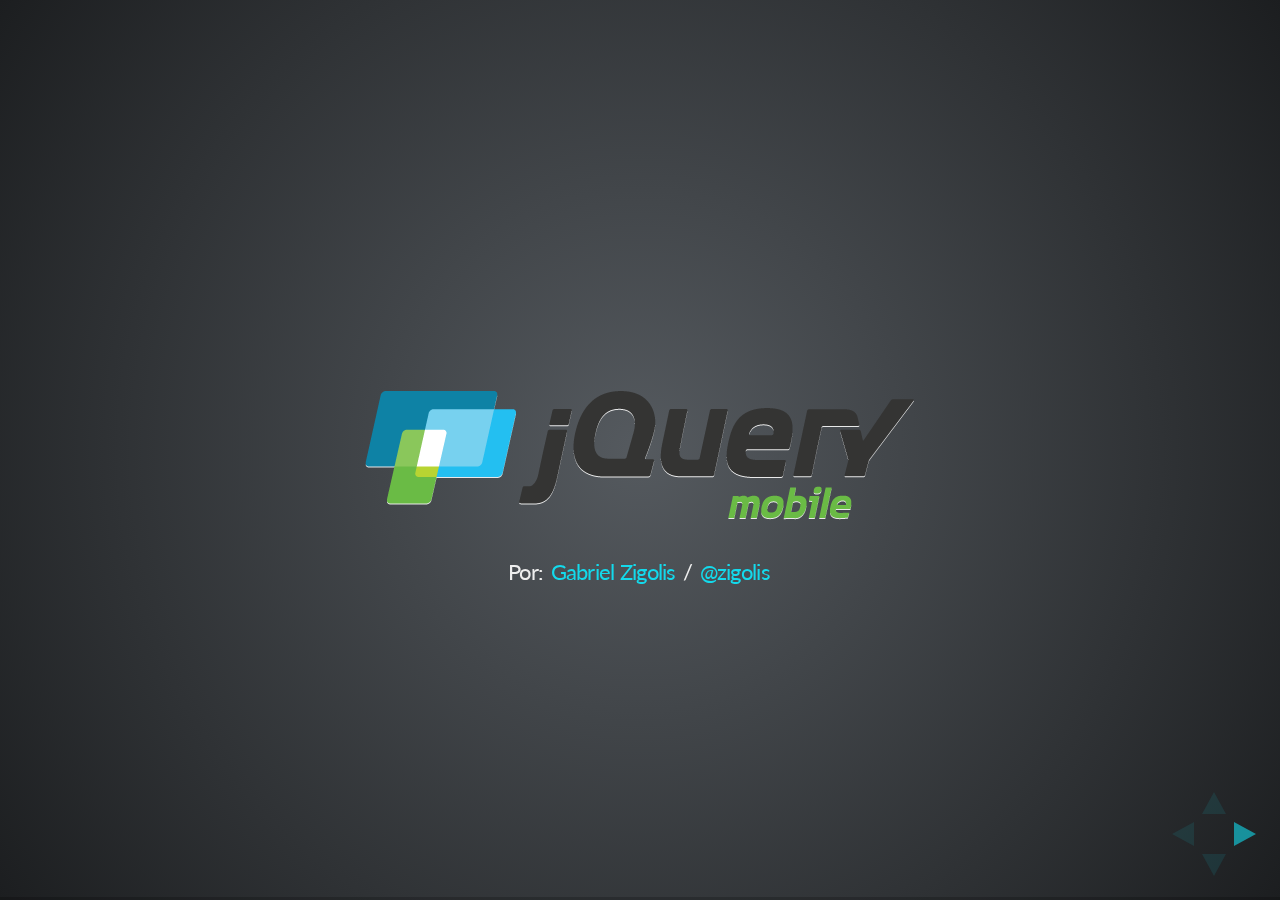
<file: index.html>
<!doctype html>
<html lang="en">

	<head>
		<meta charset="utf-8">

		<title>RSJS - jQuery Mobile</title>

		<meta name="description" content="RSJS - Palestra sobre jQuery Mobile">
		<meta name="author" content="Gabriel Zigolis">

		<meta name="apple-mobile-web-app-capable" content="yes" />
		<meta name="apple-mobile-web-app-status-bar-style" content="black-translucent" />

		<link rel="stylesheet" href="css/reveal.css">
		<link rel="stylesheet" href="css/reveal.settings.css">
		<link rel="stylesheet" href="css/theme/default.css" id="theme">

		<!-- For syntax highlighting -->
		<link rel="stylesheet" href="lib/css/zenburn.css">

		<!-- If the query includes 'print-pdf', use the PDF print sheet -->
		<script>
			document.write( '<link rel="stylesheet" href="css/print/' + ( window.location.search.match( /print-pdf/gi ) ? 'pdf' : 'paper' ) + '.css" type="text/css" media="print">' );
		</script>

		<!--[if lt IE 9]>
			<script src="lib/js/html5shiv.js"></script>
		<![endif]-->
	</head>
<!--&lt; &gt;-->
	<body>

		<div class="reveal">

			<!-- Any section element inside of this container is displayed as a slide -->
			<div class="slides">

				<section>
					<h1 class="logo">&nbsp;</h1>
					<p>
						<small>Por: <a href="http://zigolis.com">Gabriel Zigolis</a> / <a href="http://twitter.com/zigolis">@zigolis</a></small>
					</p>
				</section>

				<section>
					<header class="breadcrumb"><p>» Gabriel Zigolis </p></header>

					<h3 class="question">Quem é?</h3>
					
					<ul>
						<li>Front-End Developer há 8 anos</li>
						<li>Instrutor de desenvolvimento web há 6 anos</li>
						<li>globo.com, grupo RBS, IBM, GoodCard, SelulloidAg...</li>
						<li><a href="mailto:gabriel.zigolis@gmail.com">gabriel.zigolis@gmail.com</a></li>
						<li><a href="http://www.zigolis.com">http://zigolis.com</a></li>
					</ul>
				</section>

				<section data-state="soothe">
					<header class="breadcrumb"><p>» jQuery Mobile</p></header>

					<h3 class="question">O que é?</h3>
					<p class="question">É um framework para desenvolvimento web, otimizado para interação por toque, capaz de criar sistemas de interface unificados, baseados em HTML5 e CSS3 para as principais plataformas móveis, construído sobre o jQuery e jQuery UI.</p>
				</section>

				<section>
					<header class="breadcrumb"><p>» jQuery Mobile</p></header>

					<h3 class="question">Como eu uso isso?</h3>
					<ul>
						<li>Guia de introdução</li>
						<li><a href="http://view.jquerymobile.com/1.3.0/docs/intro/">http://view.jquerymobile.com/1.3.0/docs/intro/</a></li>
						<li>Documentação</li>
						<li><a href="http://view.jquerymobile.com/1.3.0/">http://view.jquerymobile.com/1.3.0/</a></li>
					</ul>
				</section>

				<section>
					<header class="breadcrumb"><p>» jQuery Mobile</p></header>

					<h3 class="question">Iniciando...</h3>
					<ul>
						<li><a href="http://jquerymobile.com/download/">Baixe os arquivos ou use através do CDN</a></li>
						<li>Adicione o Doctype de HTML5: &lsaquo;!DOCTYPE html&rsaquo;</li>
						<li>Adicione a meta tag (viewport)</li>
						<li>Inclua o jQuery, jQuery Mobile e os arquivos JavaScript</li>
						<li>Inclua o CSS do jQuery Mobile</li>
					</ul>
				</section>

				<section>
					<header class="breadcrumb"><p>» jQuery Mobile</p></header>
					<h3 class="question">Código</h3>

					<pre><code contenteditable style="font-size:14px;margin-top:20px">&lt;!DOCTYPE html> 
&lt;html>
    &lt;head>
        &lt;meta name="viewport" content="width=device-width, initial-scale=1">	
        &lt;title>jQuery Mobile&lt;/title>
        &lt;link rel="stylesheet" href="http://code.jquery.com/mobile/1.3.0/jquery.mobile-1.3.0.min.css" />
        &lt;script src="http://code.jquery.com/jquery-1.9.1.min.js">&lt;/script>
        &lt;script src="http://code.jquery.com/mobile/1.3.0/jquery.mobile-1.3.0.min.js">&lt;/script>
    &lt;/head>
    &lt;body>

    &lt;/body>
&lt;/&lt;html>
					</code></pre>
				</section>

				<section>
					<header class="breadcrumb"><p>» jQuery Mobile</p></header>

					<h3 class="question">Como funciona?</h3>
					<ul>
						<li>jQm trabalha com o conceito de páginas</li>
						<li>Em cada página temos "divs" com o atributo data-role</li>
						<li>Definindo assim header, content e footer</li>
						<li>Div com atributo data-role? &lt;div data-role="header"></li>
						<li>Isso mesmo, HTML5 permite qualquer atributo!</li>
					</ul>
				</section>

				<section>
					<section>
						<header class="breadcrumb"><p>» jQuery Mobile</p></header>

						<h3 class="question">Código</h3>
						<pre><code contenteditable style="font-size:15px;margin-top:20px">
&lt;div data-role="page">
    &lt;div data-role="header">
        &lt;h1>RSJS 2013&lt;/h1>
    &lt;/div>

    &lt;div data-role="content">
        &lt;p>Segunda edição do maior evento de Javascript do sul do país.&lt;/p>
        &lt;p>Confira o sucesso da primeira edição e garanta o quanto antes a sua inscrição.&lt;/p>
    &lt;/div>
&lt;/div>
						</code></pre>
					</section>

					<section>
						<header class="breadcrumb"><p>» jQuery Mobile</p></header>

						<h3 class="question">E a mágica acontece</h3>
						<iframe src="exemplos/01/index.html" width="320px" height="380px"></iframe>
					</section>

					<section>
						<header class="breadcrumb"><p>» jQuery Mobile</p></header>

						<h3 class="question">Em outros breakpoints</h3>
						<iframe src="exemplos/01/index.html" width="800px" height="350px"></iframe>
					</section>
				</section>

				<section>
					<section>
						<header class="breadcrumb"><p>» jQuery Mobile</p></header>

						<h3 class="question">E para customizar?</h3>
						<p class="question">É extramamente simples adaptar ao estilo do seu projeto, com poucas linhas de css e algumas classes no HTML.</p>
						<!--iframe width="333" height="250" src="http://www.youtube.com/embed/DMWFqbJtQlk" frameborder="0" allowfullscreen></iframe-->
					</section>

					<section>
						<header class="breadcrumb"><p>» jQuery Mobile</p></header>

						<h3 class="question">Código</h3>
						<pre><code contenteditable style="font-size:14px;margin-top:20px">.ui-page {
	background: #f9f9f9;
	font-family: 'PT Sans',sans-serif;
}
.ui-header {
	background: #f9f9f9;
	border-top: 5px solid #A51D1D;
}
.logo {
	background: url(../../img/logo.png);
	font: 0/0 arial;
	height: 75px;
	width: 58px;
}
.ui-footer {
	background: #A51D1D;
}
						</code></pre>
					</section>

					<section>
						<header class="breadcrumb"><p>» jQuery Mobile</p></header>

						<h3 class="question">E sua aplicação fica assim</h3>
						<iframe src="exemplos/02/index.html" width="320px" height="380px"></iframe>
					</section>
				</section>

				<section>
					<section>
						<header class="breadcrumb"><p>» jQuery Mobile</p></header>

						<h3 class="question">Widgets</h3>
						<p class="question">De forma simples, prática e rápida podemos enriquecer nossa aplicação com o uso dos Widgets.</p>

						<ul>
							<li>Caixas de diálogo</li>
							<li>Elementos de formulário</li>
							<li>Navbar</li>
							<li>Transições</li>
							<li>...</li>
						</ul>
					</section>

					<section>
						<header class="breadcrumb"><p>» jQuery Mobile</p></header>

						<h3 class="question">Código - Navbar</h3>
						<pre><code contenteditable style="font-size:15px;margin-top:20px">
&lt;div data-role="navbar" data-grid="d">
    &lt;ul>
        &lt;li>&lt;a href="#" class="ui-btn-active">sobre&lt;/a>&lt;/li>
        &lt;li>&lt;a href="#">inscrições&lt;/a>&lt;/li>
        &lt;li>&lt;a href="#">programação&lt;/a>&lt;/li>
    &lt;/ul>
&lt;/div>
						</code></pre>
					</section>

					<section>
						<header class="breadcrumb"><p>» jQuery Mobile</p></header>

						<h3 class="question">E lá vem ele...</h3>
						<iframe src="exemplos/03/index.html" width="320px" height="380px"></iframe>
					</section>

					<section>
						<header class="breadcrumb"><p>» jQuery Mobile</p></header>

						<h3 class="question">Widgets</h3>
						<p class="question">E navegação, como funciona se eu precisar de modais, alertas ou simples links?</p>
						<p class="question">Ah! E como eu faço a mágica das animações?</p>
					</section>

					<section>
						<header class="breadcrumb"><p>» jQuery Mobile</p></header>

						<h3 class="question">Código - Navegação</h3>
						<pre><code contenteditable style="font-size:15px;margin-top:20px">
&lt;div data-role="navbar" data-grid="d">
    &lt;ul>
        &lt;li>&lt;a href="index.html" class="ui-btn-active">sobre&lt;/a>&lt;/li>
        &lt;li>&lt;a href="inscricoes.html" data-rel="dialog" data-transition="pop">inscrições&lt;/a>&lt;/li>
        &lt;li>&lt;a href="programacao.html" data-transition="flow">programação&lt;/a>&lt;/li>
    &lt;/ul>
&lt;/div>
						</code></pre>
					</section>

					<section>
						<header class="breadcrumb"><p>» jQuery Mobile</p></header>

						<h3 class="question">E lá vem ele...</h3>
						<iframe src="exemplos/04/index.html" width="320px" height="380px"></iframe>
					</section>

					<section>
						<header class="breadcrumb"><p>» jQuery Mobile</p></header>

						<h3 class="question">Widgets</h3>
						<p class="question">Beleza, mas agora eu preciso de um formulário de contato, e ai?</p>
						<p class="question">E outra, eu gostaria que ele aparecesse diferente na tela...</p>
					</section>

					<section>
						<header class="breadcrumb"><p>» jQuery Mobile</p></header>

						<h3 class="question">Código - Painel</h3>
						<pre><code contenteditable style="font-size:15px;margin-top:20px">&lt;div data-role="page">
    &lt;div data-role="panel" id="contato">
        /*Form*/
    &lt;/div>

    &lt;!-- header -->
    &lt;!-- content -->
    &lt;!-- footer -->
&lt;/div>
						</code></pre>
					</section>

					<section>
						<header class="breadcrumb"><p>» jQuery Mobile</p></header>

						<h3 class="question">Código - Form</h3>
						<pre><code contenteditable style="font-size:15px;margin-top:20px;line-height:20px">&lt;form>
    &lt;label for="nome">Nome:&lt;/label>
    &lt;input type="text" name="nome" id="nome" />

    &lt;label for="email">Email:&lt;/label>
    &lt;input type="email" name="email" id="email" data-clear-btn="true" />

    &lt;label for="select">Motivo do contato:&lt;/label>
    &lt;select name="select" id="select" data-native-menu="false">
        &lt;option>Selecione uma opção&lt;/option>
        &lt;option value="1">Dúvidas&lt;/option>
        &lt;option value="2">Sugestões&lt;/option>
    &lt;/select>

    &lt;label for="textarea">Escreva sua mensagem:&lt;/label>
    &lt;textarea cols="40" rows="8" name="textarea" id="textarea">&lt;/textarea>

    &lt;input type="submit" value="Enviar">
&lt;/form>
						</code></pre>
					</section>

					<section>
						<header class="breadcrumb"><p>» jQuery Mobile</p></header>

						<h3 class="question">E dessa vez o que temos...</h3>
						<iframe src="exemplos/05/index.html" width="320px" height="380px"></iframe>
					</section>

					<section>
						<header class="breadcrumb"><p>» jQuery Mobile</p></header>

						<h3 class="question">Widgets</h3>
						<p class="question">Bacana, e agora mais alguma maneira de "esconder" o conteúdo?</p>
					</section>

					<section>
						<header class="breadcrumb"><p>» jQuery Mobile</p></header>

						<h3 class="question">Código - Collapsible</h3>
						<pre><code contenteditable style="font-size:15px;margin-top:20px">&lt;div data-role="page">
    &lt;div data-role="content">
        &lt;p class="desc-evento">&lt;em>Programação!&lt;/em>&lt;/p>

        &lt;div data-role="collapsible-set">
            &lt;div data-role="collapsible" data-theme="c" data-content-theme="d">
                &lt;h4>8h30&lt;/h4>
                &lt;p>Checkin&lt;/p>
            &lt;/div>

            &lt;div data-role="collapsible" data-theme="c" data-content-theme="d">
                &lt;h4>9h00&lt;/h4>
                &lt;p>Dissecando sua aplicação com Chrome Dev Tools&lt;/p>
            &lt;/div>
        &lt;/div>    
    &lt;/div>
&lt;/div>
						</code></pre>
					</section>

					<section>
						<header class="breadcrumb"><p>» jQuery Mobile</p></header>

						<h3 class="question">Simples e direto...</h3>
						<iframe src="exemplos/06/index.html" width="320px" height="380px"></iframe>
					</section>
				</section>

				<section>
					<section>
						<header class="breadcrumb"><p>» jQuery Mobile</p></header>

						<h3 class="question">JavaScript</h3>
						<p class="question">E o JavaScript, onde e como a gente utiliza?</p>
					</section>

					<section>
						<header class="breadcrumb"><p>» jQuery Mobile</p></header>

						<h3 class="question">Código - Chamada</h3>
						<pre><code contenteditable style="font-size:15px;margin-top:20px">
    &lt;script src="../jquery-1.9.1.min.js">&lt;/script>
    &lt;script src="jquery.configs.js">&lt;/script>
    &lt;script src="../mobile/1.3.0/jquery.mobile-1.3.0.min.js">&lt;/script>
						</code></pre>
					</section>

					<section>
						<header class="breadcrumb"><p>» jQuery Mobile</p></header>

						<h3 class="question">Código - jquery.configs.js</h3>
						<pre><code contenteditable style="font-size:15px;margin-top:20px">
$(document).on("mobileinit", function(){
	
	$.mobile.defaultPageTransition = "flip";

});
						</code></pre>
					</section>

					<section>
						<header class="breadcrumb"><p>» jQuery Mobile</p></header>

						<h3 class="question">E o padrão de navegação do sistema muda...</h3>
						<iframe src="exemplos/07/index.html" width="320px" height="380px"></iframe>
					</section>
				</section>

				<section>
					<section>
						<header class="breadcrumb"><p>» jQuery Mobile</p></header>

						<h3 class="question">JavaScript</h3>
						<p class="question">Os eventos são outro ponto simples de trabalhar e modificar na aplicação.</p>
						
						<ul>
							<li>Touch</li>
							<li>Orientation</li>
							<li>Scroll</li>
							<li>...</li>
						</ul>
					</section>

					<section>
						<header class="breadcrumb"><p>» jQuery Mobile</p></header>

						<h3 class="question">Código - jquery.events.js</h3>
						<pre><code contenteditable style="font-size:15px;margin-top:20px">
$(function(){
	$(window).bind("orientationchange", function(e){
		if( e.orientation == "portrait" ){
			$("#landscape").fadeOut(500, function(){
				$("#portrait").fadeIn(300);
			});
		} else {
			$("#portrait").fadeOut(500, function(){
				$("#landscape").fadeIn(300);
			});
		}
	})
})
						</code></pre>
					</section>

					<section>
						<header class="breadcrumb"><p>» jQuery Mobile</p></header>

						<h3 class="question">Código - GRID</h3>
						<pre><code contenteditable style="font-size:15px;margin-top:20px">
&lt;div data-role="content">
	&lt;div class="ui-grid-a" id="portrait">
		&lt;div class="ui-block-a box">Orientation&lt;/div>
		&lt;div class="ui-block-b box">Portrait&lt;/div>
	&lt;/div>

	&lt;div class="ui-grid-c" id="landscape">
		&lt;div class="ui-block-a box">Orientation&lt;/div>
		&lt;div class="ui-block-b box">Landscape&lt;/div>
		&lt;div class="ui-block-c box">Orientation&lt;/div>
		&lt;div class="ui-block-d box">Landscape&lt;/div>
	&lt;/div>
&lt;/div>
				</code></pre>
			</section>

			<section>
				<header class="breadcrumb"><p>» jQuery Mobile</p></header>

				<h3 class="question">Olha agora a aplicação em landscape...</h3>
				<iframe src="exemplos/08/index.html" width="720px" height="380px"></iframe>
			</section>

			<section>
				<header class="breadcrumb"><p>» jQuery Mobile</p></header>

				<h3 class="question">Abra a sua mente</h3>
				<p class="question">Com a manipulação dos eventos podemos por exemplo carregar um JSON com mais dados para uma orientation.</p>
				<p class="question">Ou para um breakpoint específico.</p>
			</section>

		</section>

		<section>
			<header class="breadcrumb"><p>» jQuery Mobile</p></header>

			<h3 class="question">Quem está usando o jQm?</h3>
			<ul>
				<li><a href="http://m.fiat.es">http://m.fiat.es</a></li>
				<li><a href="http://m.rolex.com/en/">http://m.rolex.com/en/</a></li>
				<li><a href="http://mobile.united.com">http://mobile.united.com</a></li>
				<li><a href="http://m.sears.com">http://m.sears.com</a></li>
				<li><a href="http://events.jquery.org/m/">http://events.jquery.org/m/</a></li>
				<li><a href="http://www.jqmgallery.com">http://www.jqmgallery.com</a></li>
			</ul>
		</section>

		<section data-state="alert">
			<header class="breadcrumb"><p>» jQuery Mobile</p></header>

			<h3 class="question" style="margin-top:200px;text-align:center">Dúvidas? Sugestões ou Doações...</h3>
		</section>

		<section data-state="blackout">
			<header class="breadcrumb"><p>» jQuery Mobile</p></header>

			<h3 class="question" style="margin-top:100px;text-align:center">Obrigado!!!</h3>
			<p>Material disponível em:</p>
			<p><a href="http://www.zigolis.com.br/rsjs/">www.zigolis.com.br/rsjs/</a></p>
		</section>
	</div>
</div>

		<script src="lib/js/head.min.js"></script>
		<script src="js/reveal.min.js"></script>
		<script>
			// Full list of configuration options available here:
			// https://github.com/hakimel/reveal.js#configuration
			Reveal.initialize({
				controls: true,
				progress: true,
				history: true,

				theme: Reveal.getQueryHash().theme, // available themes are in /css/theme
				transition: Reveal.getQueryHash().transition || 'default', // default/cube/page/concave/zoom/linear/none

				// Optional libraries used to extend on reveal.js
				dependencies: [
					{ src: 'lib/js/classList.js', condition: function() { return !document.body.classList; } },
					{ src: 'plugin/markdown/showdown.js', condition: function() { return !!document.querySelector( '[data-markdown]' ); } },
					{ src: 'plugin/markdown/markdown.js', condition: function() { return !!document.querySelector( '[data-markdown]' ); } },
					{ src: 'plugin/highlight/highlight.js', async: true, callback: function() { hljs.initHighlightingOnLoad(); } },
					{ src: 'plugin/zoom-js/zoom.js', async: true, condition: function() { return !!document.body.classList; } },
					{ src: 'plugin/notes/notes.js', async: true, condition: function() { return !!document.body.classList; } }
				]
			});

		</script>

	</body>
</html>
</file>
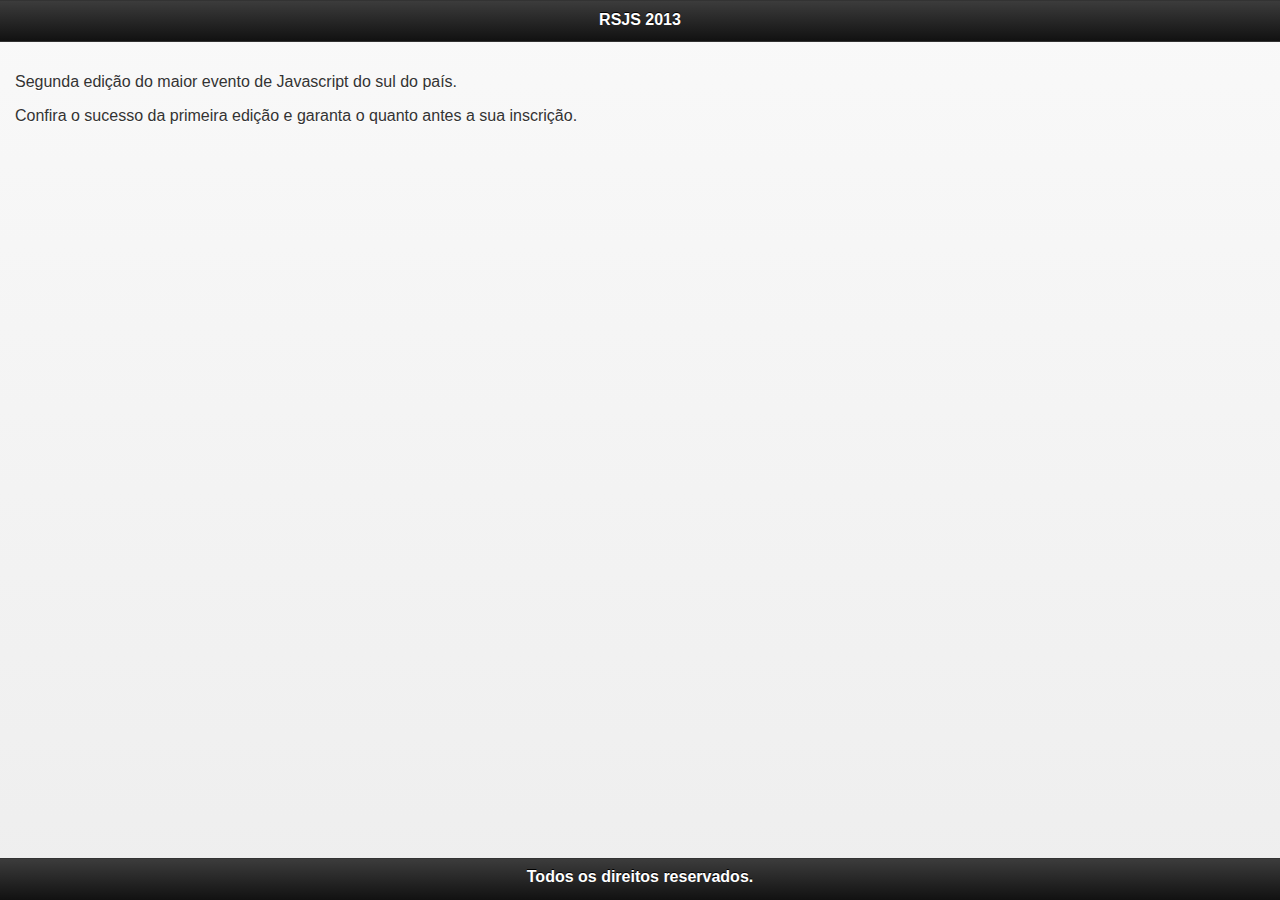
<file: exemplos/01/index.html>
<!DOCTYPE html> 
<html>
	<head>
		<meta name="viewport" content="width=device-width, initial-scale=1">	
		<title>jQuery Mobile</title>
		<link rel="stylesheet" href="../mobile/1.3.0/jquery.mobile-1.3.0.min.css" />
		<script src="../jquery-1.9.1.min.js"></script>
		<script src="../mobile/1.3.0/jquery.mobile-1.3.0.min.js"></script>
	</head>

	<body>
		<div data-role="page">
			<div data-role="header">
				<h1>RSJS 2013</h1>
			</div>

			<div data-role="content">
				<p>Segunda edição do maior evento de Javascript do sul do país.<p/>
				<p>Confira o sucesso da primeira edição e garanta o quanto antes a sua inscrição.</p>
			</div>

			<div data-role="footer" data-position="fixed">
				<h4>Todos os direitos reservados.</h4>
			</div>
		</div>
	</body>
</html>
</file>
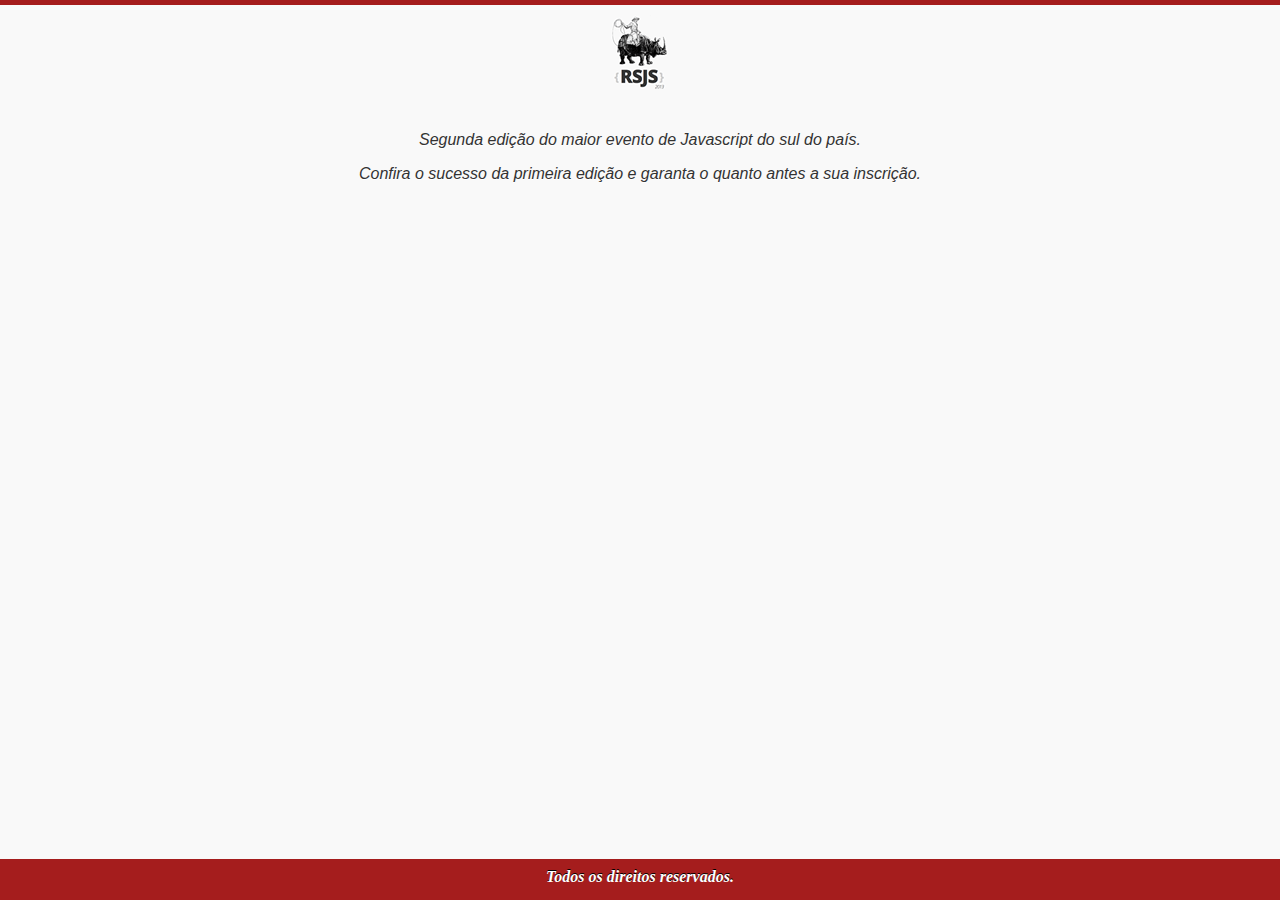
<file: exemplos/02/index.html>
<!DOCTYPE html> 
<html>
	<head>
		<meta name="viewport" content="width=device-width, initial-scale=1">	
		<title>jQuery Mobile</title>
		<link rel="stylesheet" href="../mobile/1.3.0/jquery.mobile-1.3.0.min.css" />
		<link rel="stylesheet" href="../mobile/1.3.0/jquery.mobile.settings.css" />
		<script src="../jquery-1.9.1.min.js"></script>
		<script src="../mobile/1.3.0/jquery.mobile-1.3.0.min.js"></script>
	</head>

	<body>
		<div data-role="page">
			<div data-role="header">
				<h1 class="logo">RSJS 2013</h1>
			</div>

			<div data-role="content">
				<p class="desc-evento"><em>Segunda edição do maior evento de Javascript do sul do país.</em></p>
				<p class="desc-evento"><em>Confira o sucesso da primeira edição e garanta o quanto antes a sua inscrição.</em></p>
			</div>

			<div data-role="footer" data-position="fixed">
				<h4><em>Todos os direitos reservados.</em></h4>
			</div>
		</div>
	</body>
</html>
</file>
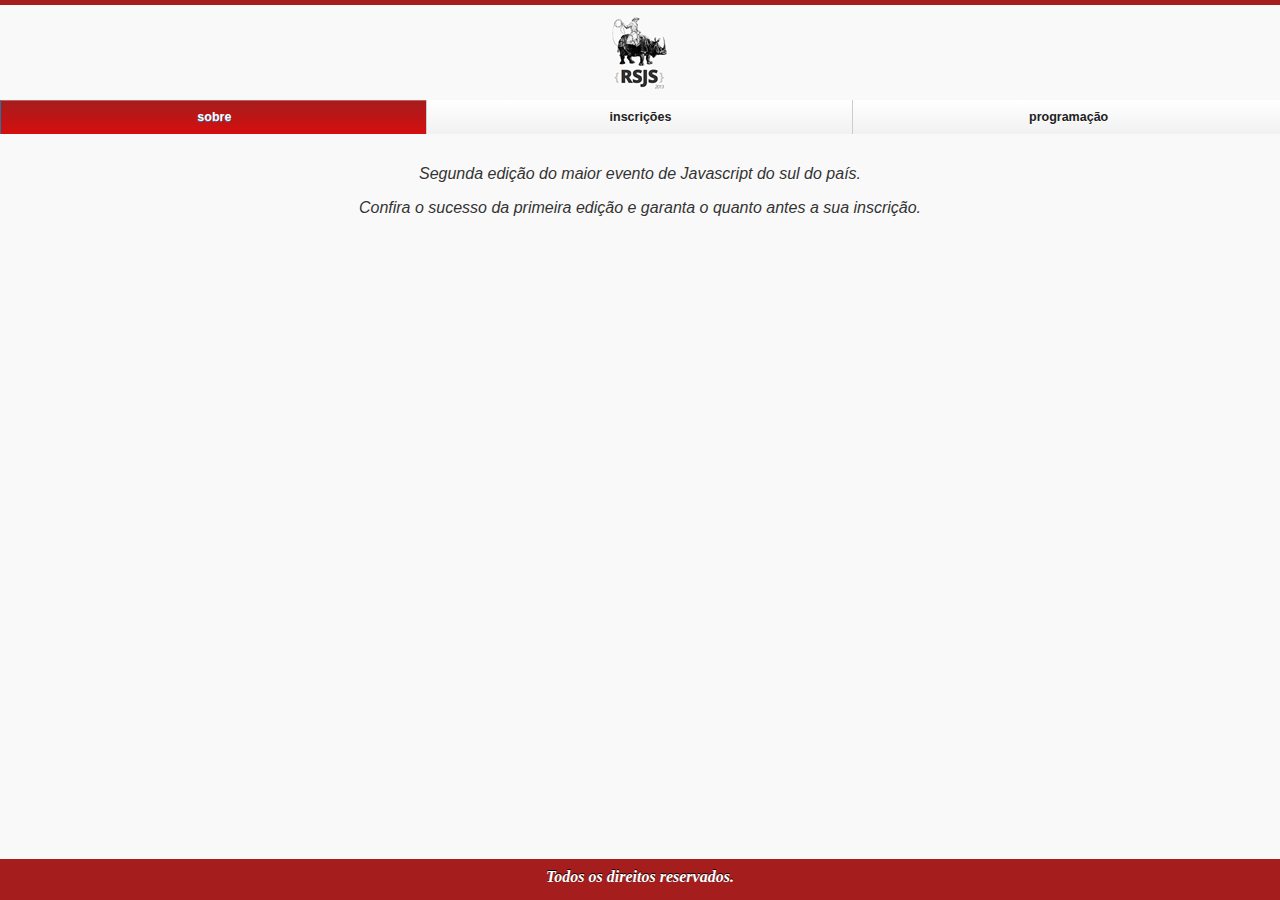
<file: exemplos/03/index.html>
<!DOCTYPE html> 
<html>
	<head>
		<meta name="viewport" content="width=device-width, initial-scale=1">	
		<title>jQuery Mobile</title>
		<link rel="stylesheet" href="../mobile/1.3.0/jquery.mobile-1.3.0.min.css" />
		<link rel="stylesheet" href="../mobile/1.3.0/jquery.mobile.settings.css" />
		<script src="../jquery-1.9.1.min.js"></script>
		<script src="../mobile/1.3.0/jquery.mobile-1.3.0.min.js"></script>
	</head>

	<body>
		<div data-role="page">
			<div data-role="header" data-theme="c">
				<h1 class="logo">RSJS 2013</h1>

				<div data-role="navbar" data-grid="b" class="nav">
					<ul>
						<li><a href="#" class="ui-btn-active">sobre</a></li>
						<li><a href="#">inscrições</a></li>
						<li><a href="#">programação</a></li>
					</ul>
				</div>
			</div>

			<div data-role="content">
				<p class="desc-evento"><em>Segunda edição do maior evento de Javascript do sul do país.</em></p>
				<p class="desc-evento"><em>Confira o sucesso da primeira edição e garanta o quanto antes a sua inscrição.</em></p>
			</div>

			<div data-role="footer" data-position="fixed">
				<h4><em>Todos os direitos reservados.</em></h4>
			</div>
		</div>
	</body>
</html>
</file>
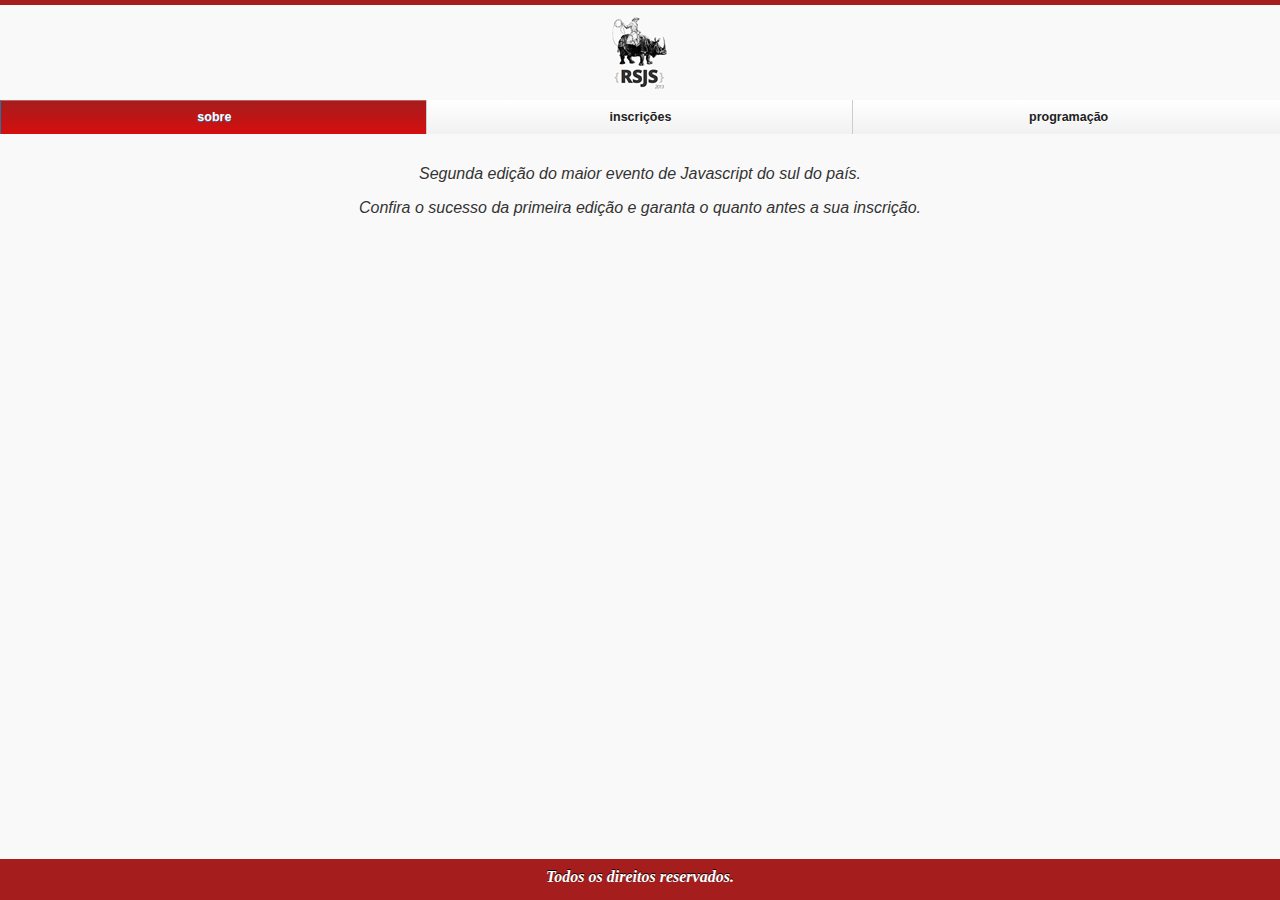
<file: exemplos/04/index.html>
<!DOCTYPE html> 
<html>
	<head>
		<meta name="viewport" content="width=device-width, initial-scale=1">	
		<title>jQuery Mobile</title>
		<link rel="stylesheet" href="../mobile/1.3.0/jquery.mobile-1.3.0.min.css" />
		<link rel="stylesheet" href="../mobile/1.3.0/jquery.mobile.settings.css" />
		<script src="../jquery-1.9.1.min.js"></script>
		<script src="../mobile/1.3.0/jquery.mobile-1.3.0.min.js"></script>
	</head>

	<body>
		<div data-role="page">
			<div data-role="header" data-theme="c">
				<h1 class="logo">RSJS 2013</h1>

				<div data-role="navbar" data-grid="b" class="nav">
					<ul>
						<li><a href="index.html" class="ui-btn-active">sobre</a></li>
						<li><a href="inscricoes.html" data-rel="dialog" data-transition="pop">inscrições</a></li>
						<li><a href="programacao.html" data-transition="flow">programação</a></li>
					</ul>
				</div>
			</div>

			<div data-role="content">
				<p class="desc-evento"><em>Segunda edição do maior evento de Javascript do sul do país.</em></p>
				<p class="desc-evento"><em>Confira o sucesso da primeira edição e garanta o quanto antes a sua inscrição.</em></p>
			</div>

			<div data-role="footer" data-position="fixed">
				<h4><em>Todos os direitos reservados.</em></h4>
			</div>
		</div>
	</body>
</html>
</file>
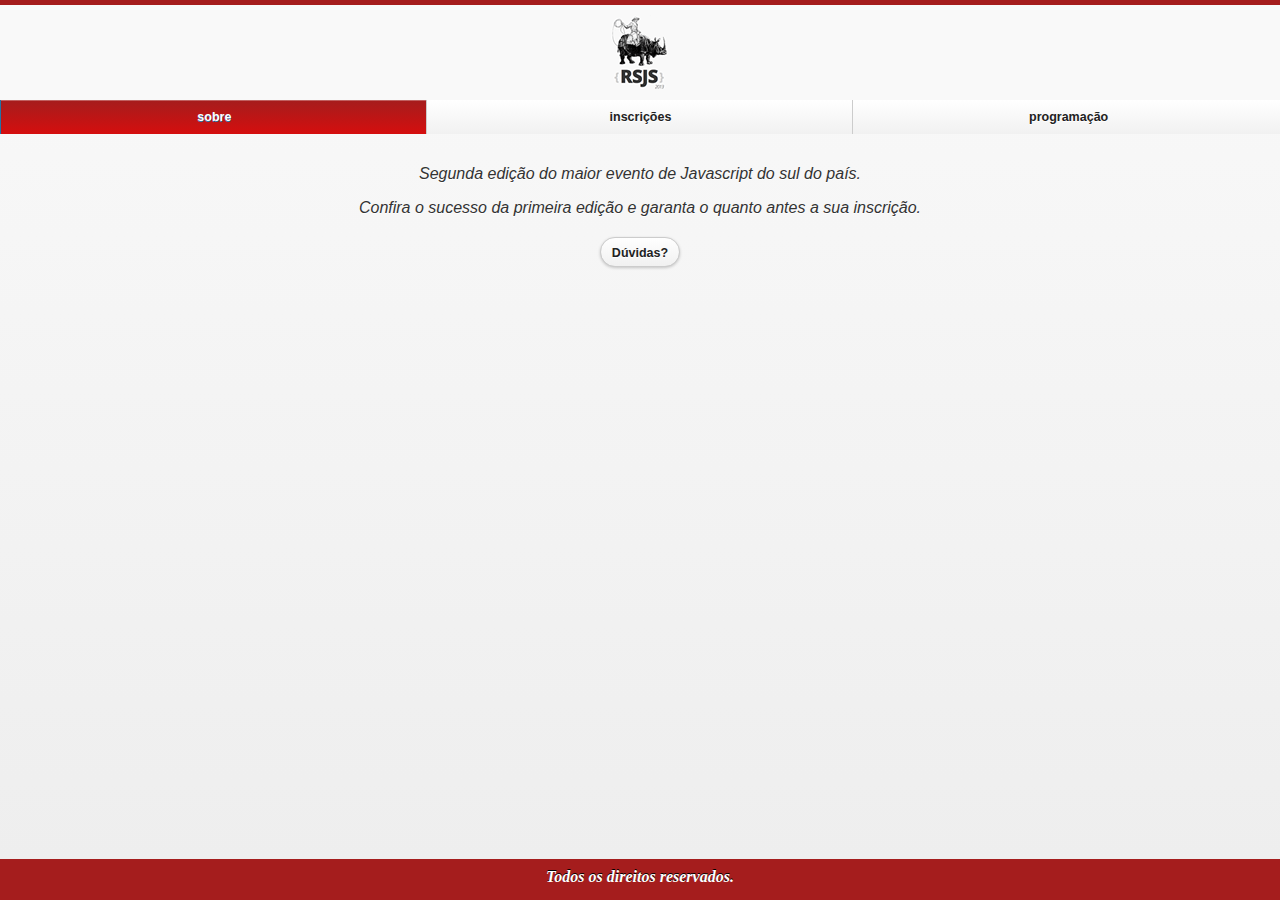
<file: exemplos/05/index.html>
<!DOCTYPE html> 
<html>
	<head>
		<meta name="viewport" content="width=device-width, initial-scale=1">	
		<title>jQuery Mobile</title>
		<link rel="stylesheet" href="../mobile/1.3.0/jquery.mobile-1.3.0.min.css" />
		<link rel="stylesheet" href="../mobile/1.3.0/jquery.mobile.settings.css" />
		<script src="../jquery-1.9.1.min.js"></script>
		<script src="../mobile/1.3.0/jquery.mobile-1.3.0.min.js"></script>
	</head>

	<body>
		<div data-role="page">
			<div data-role="panel" id="contato">
				<a href="#contato" data-rel="close" data-role="button" data-theme="c" data-icon="delete" data-inline="true">Fechar</a>
				<form>
					<label for="nome">Nome:</label>
					<input type="text" name="nome" id="nome">

					<label for="email">Email:</label>
					<input type="email" name="email" id="email" data-clear-btn="true">

					<label for="select" class="select">Qual o motivo do seu contato:</label>
					<select name="select" id="select" data-native-menu="false">
						<option>Selecione uma opção</option>
						<option value="1">Dúvidas</option>
						<option value="2">Sugestões</option>
						<option value="3">Críticas</option>
					</select>

					<label for="textarea">Escreva sua mensagem:</label>
					<textarea cols="40" rows="8" name="textarea" id="textarea"></textarea>

					<input type="submit" value="Enviar">
				</form>
			</div><!-- /panel -->

			<div data-role="header" data-theme="c">
				<h1 class="logo">RSJS 2013</h1>

				<div data-role="navbar" data-grid="b" class="nav">
					<ul>
						<li><a href="index.html" class="ui-btn-active">sobre</a></li>
						<li><a href="inscricoes.html" data-rel="dialog" data-transition="pop">inscrições</a></li>
						<li><a href="programacao.html" data-transition="flow">programação</a></li>
					</ul>
				</div>
			</div>

			<div data-role="content">
				<p class="desc-evento"><em>Segunda edição do maior evento de Javascript do sul do país.</em></p>
				<p class="desc-evento"><em>Confira o sucesso da primeira edição e garanta o quanto antes a sua inscrição.</em></p>
				<p class="desc-evento"><a href="#contato" data-role="button" data-inline="true" data-mini="true">Dúvidas?</a></p>
			</div>

			<div data-role="footer" data-position="fixed">
				<h4><em>Todos os direitos reservados.</em></h4>
			</div>
		</div>
	</body>
</html>
</file>
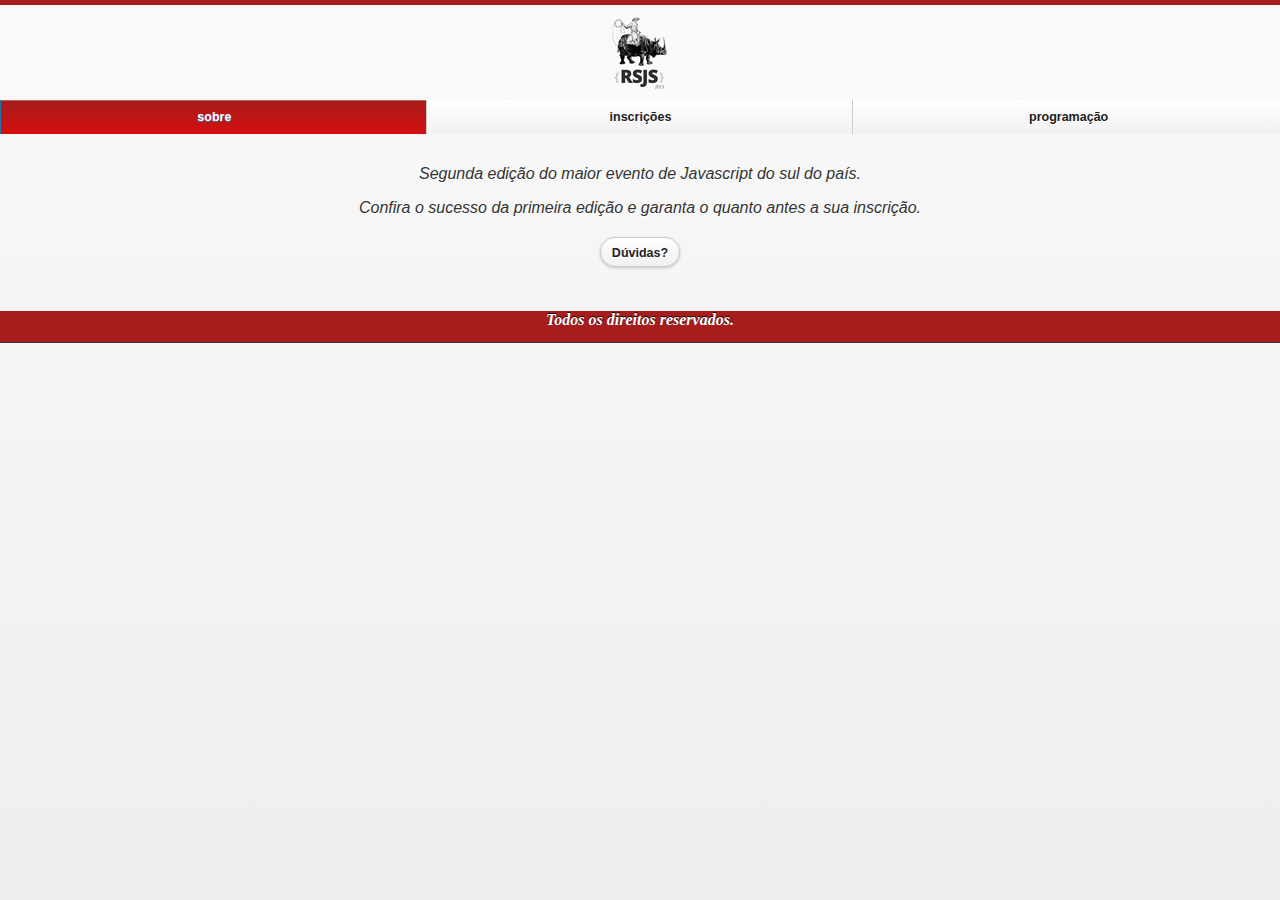
<file: exemplos/06/index.html>
<!DOCTYPE html> 
<html>
	<head>
		<meta name="viewport" content="width=device-width, initial-scale=1">	
		<title>jQuery Mobile</title>
		<link rel="stylesheet" href="../mobile/1.3.0/jquery.mobile-1.3.0.min.css" />
		<link rel="stylesheet" href="../mobile/1.3.0/jquery.mobile.settings.css" />
		<script src="../jquery-1.9.1.min.js"></script>
		<script src="../mobile/1.3.0/jquery.mobile-1.3.0.min.js"></script>
	</head>

	<body>
		<div data-role="page">
			<div data-role="panel" id="contato">
				<a href="#contato" data-rel="close" data-role="button" data-theme="c" data-icon="delete" data-inline="true">Fechar</a>
				<form>
					<label for="nome">Nome:</label>
					<input type="text" name="nome" id="nome">

					<label for="email">Email:</label>
					<input type="email" name="email" id="email" data-clear-btn="true">

					<label for="select" class="select">Qual o motivo do seu contato:</label>
					<select name="select" id="select" data-native-menu="false">
						<option>Selecione uma opção</option>
						<option value="1">Dúvidas</option>
						<option value="2">Sugestões</option>
						<option value="3">Críticas</option>
					</select>

					<label for="textarea">Escreva sua mensagem:</label>
					<textarea cols="40" rows="8" name="textarea" id="textarea"></textarea>

					<input type="submit" value="Enviar">
				</form>
			</div><!-- /panel -->

			<div data-role="header" data-theme="c">
				<h1 class="logo">RSJS 2013</h1>

				<div data-role="navbar" data-grid="b" class="nav">
					<ul>
						<li><a href="index.html" class="ui-btn-active">sobre</a></li>
						<li><a href="inscricoes.html" data-rel="dialog" data-transition="pop">inscrições</a></li>
						<li><a href="programacao.html" data-transition="flow">programação</a></li>
					</ul>
				</div>
			</div>

			<div data-role="content">
				<p class="desc-evento"><em>Segunda edição do maior evento de Javascript do sul do país.</em></p>
				<p class="desc-evento"><em>Confira o sucesso da primeira edição e garanta o quanto antes a sua inscrição.</em></p>
				<p class="desc-evento"><a href="#contato" data-role="button" data-inline="true" data-mini="true">Dúvidas?</a></p>
			</div>

			<div data-role="footer">
				<h4><em>Todos os direitos reservados.</em></h4>
			</div>
		</div>
	</body>
</html>
</file>
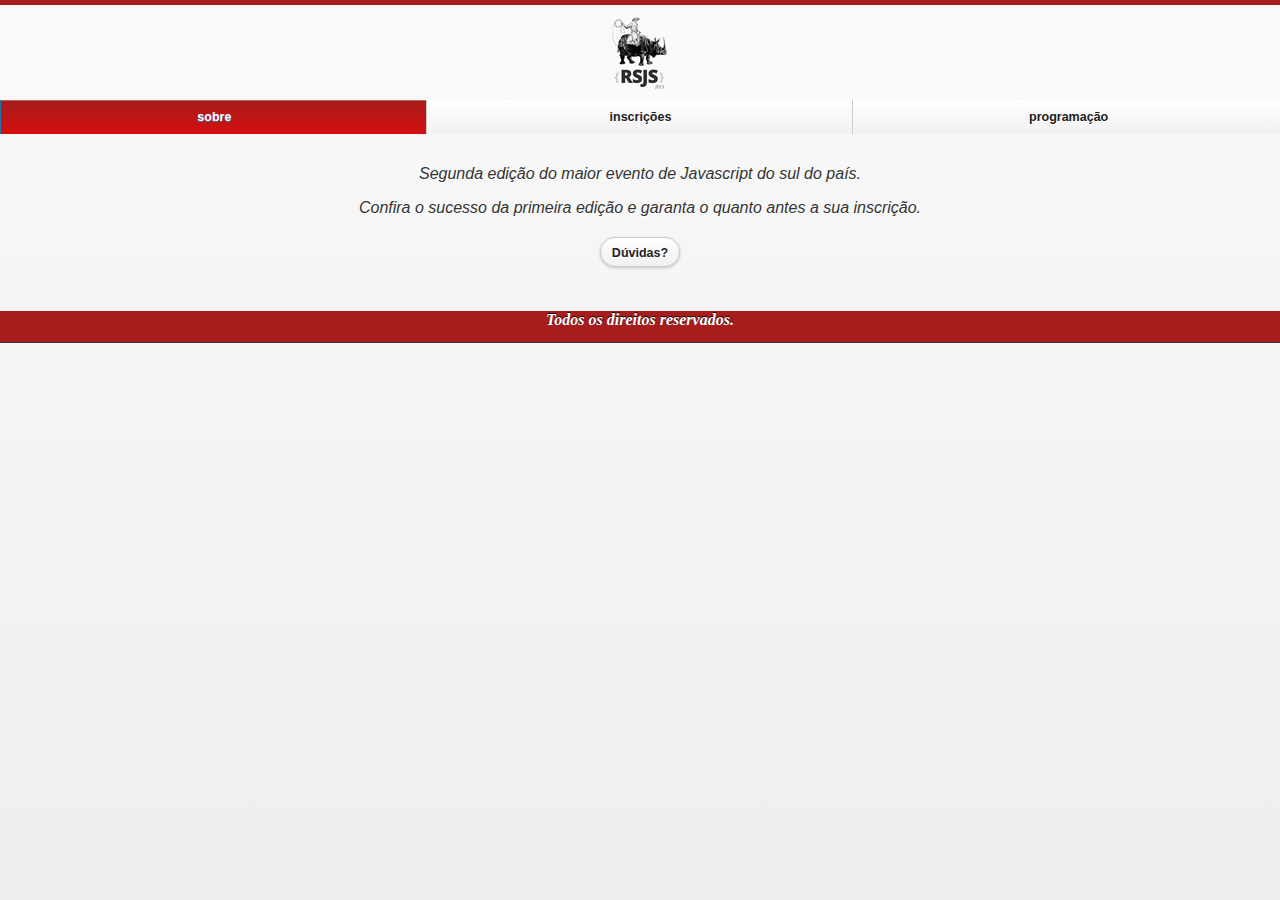
<file: exemplos/07/index.html>
<!DOCTYPE html> 
<html>
	<head>
		<meta name="viewport" content="width=device-width, initial-scale=1">	
		<title>jQuery Mobile</title>
		<link rel="stylesheet" href="../mobile/1.3.0/jquery.mobile-1.3.0.min.css" />
		<link rel="stylesheet" href="../mobile/1.3.0/jquery.mobile.settings.css" />
		<script src="../jquery-1.9.1.min.js"></script>
		<script src="jquery.configs.js"></script>
		<script src="../mobile/1.3.0/jquery.mobile-1.3.0.min.js"></script>
	</head>

	<body>
		<div data-role="page">
			<div data-role="panel" id="contato">
				<a href="#contato" data-rel="close" data-role="button" data-theme="c" data-icon="delete" data-inline="true">Fechar</a>
				<form>
					<label for="nome">Nome:</label>
					<input type="text" name="nome" id="nome">

					<label for="email">Email:</label>
					<input type="email" name="email" id="email" data-clear-btn="true">

					<label for="select" class="select">Qual o motivo do seu contato:</label>
					<select name="select" id="select" data-native-menu="false">
						<option>Selecione uma opção</option>
						<option value="1">Dúvidas</option>
						<option value="2">Sugestões</option>
						<option value="3">Críticas</option>
					</select>

					<label for="textarea">Escreva sua mensagem:</label>
					<textarea cols="40" rows="8" name="textarea" id="textarea"></textarea>

					<input type="submit" value="Enviar">
				</form>
			</div><!-- /panel -->

			<div data-role="header" data-theme="c">
				<h1 class="logo">RSJS 2013</h1>

				<div data-role="navbar" data-grid="b" class="nav">
					<ul>
						<li><a href="index.html" class="ui-btn-active">sobre</a></li>
						<li><a href="inscricoes.html" data-rel="dialog" data-transition="pop">inscrições</a></li>
						<li><a href="programacao.html">programação</a></li>
					</ul>
				</div>
			</div>

			<div data-role="content">
				<p class="desc-evento"><em>Segunda edição do maior evento de Javascript do sul do país.</em></p>
				<p class="desc-evento"><em>Confira o sucesso da primeira edição e garanta o quanto antes a sua inscrição.</em></p>
				<p class="desc-evento"><a href="#contato" data-role="button" data-inline="true" data-mini="true">Dúvidas?</a></p>
			</div>

			<div data-role="footer">
				<h4><em>Todos os direitos reservados.</em></h4>
			</div>
		</div>
	</body>
</html>
</file>
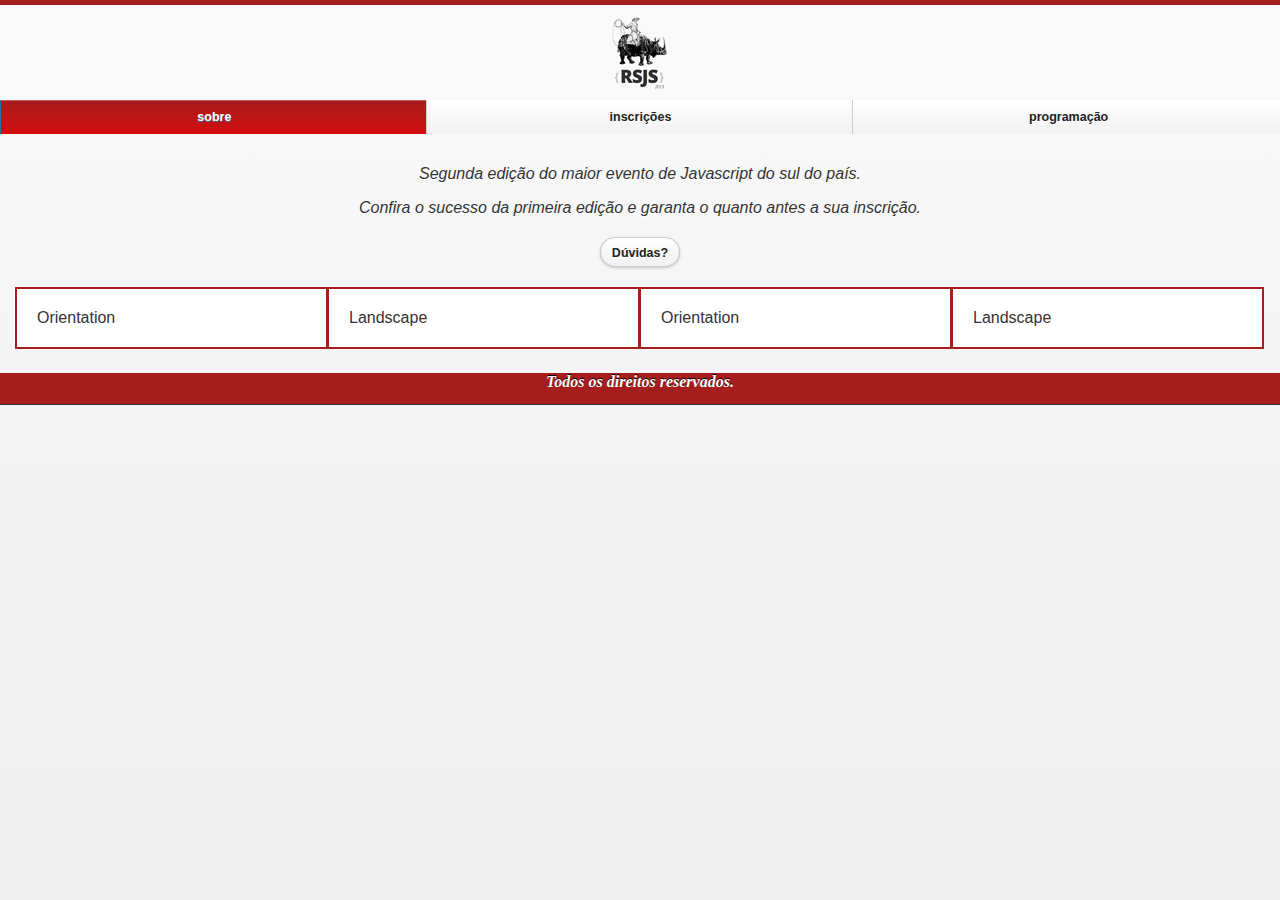
<file: exemplos/08/index.html>
<!DOCTYPE html> 
<html>
	<head>
		<meta name="viewport" content="width=device-width, initial-scale=1">	
		<title>jQuery Mobile</title>
		<link rel="stylesheet" href="../mobile/1.3.0/jquery.mobile-1.3.0.min.css" />
		<link rel="stylesheet" href="../mobile/1.3.0/jquery.mobile.settings.css" />
		<script src="../jquery-1.9.1.min.js"></script>
		<script src="jquery.events.js"></script>
		<script src="../mobile/1.3.0/jquery.mobile-1.3.0.min.js"></script>
	</head>

	<body>
		<div data-role="page">
			<div data-role="panel" id="contato">
				<a href="#contato" data-rel="close" data-role="button" data-theme="c" data-icon="delete" data-inline="true">Fechar</a>
				<form>
					<label for="nome">Nome:</label>
					<input type="text" name="nome" id="nome">

					<label for="email">Email:</label>
					<input type="email" name="email" id="email" data-clear-btn="true">

					<label for="select" class="select">Qual o motivo do seu contato:</label>
					<select name="select" id="select" data-native-menu="false">
						<option>Selecione uma opção</option>
						<option value="1">Dúvidas</option>
						<option value="2">Sugestões</option>
						<option value="3">Críticas</option>
					</select>

					<label for="textarea">Escreva sua mensagem:</label>
					<textarea cols="40" rows="8" name="textarea" id="textarea"></textarea>

					<input type="submit" value="Enviar">
				</form>
			</div><!-- /panel -->

			<div data-role="header" data-theme="c">
				<h1 class="logo">RSJS 2013</h1>

				<div data-role="navbar" data-grid="b" class="nav">
					<ul>
						<li><a href="index.html" class="ui-btn-active">sobre</a></li>
						<li><a href="inscricoes.html" data-rel="dialog" data-transition="pop">inscrições</a></li>
						<li><a href="programacao.html">programação</a></li>
					</ul>
				</div>
			</div>

			<div data-role="content">
				<p class="desc-evento"><em>Segunda edição do maior evento de Javascript do sul do país.</em></p>
				<p class="desc-evento"><em>Confira o sucesso da primeira edição e garanta o quanto antes a sua inscrição.</em></p>
				<p class="desc-evento"><a href="#contato" data-role="button" data-inline="true" data-mini="true">Dúvidas?</a></p>

				<div class="ui-grid-a" id="portrait">
					<div class="ui-block-a box">Orientation</div>
					<div class="ui-block-b box">Portrait</div>
				</div>

				<div class="ui-grid-c" id="landscape">
					<div class="ui-block-a box">Orientation</div>
					<div class="ui-block-b box">Landscape</div>
					<div class="ui-block-c box">Orientation</div>
					<div class="ui-block-d box">Landscape</div>
				</div>
			</div>

			<div data-role="footer">
				<h4><em>Todos os direitos reservados.</em></h4>
			</div>
		</div>
	</body>
</html>
</file>
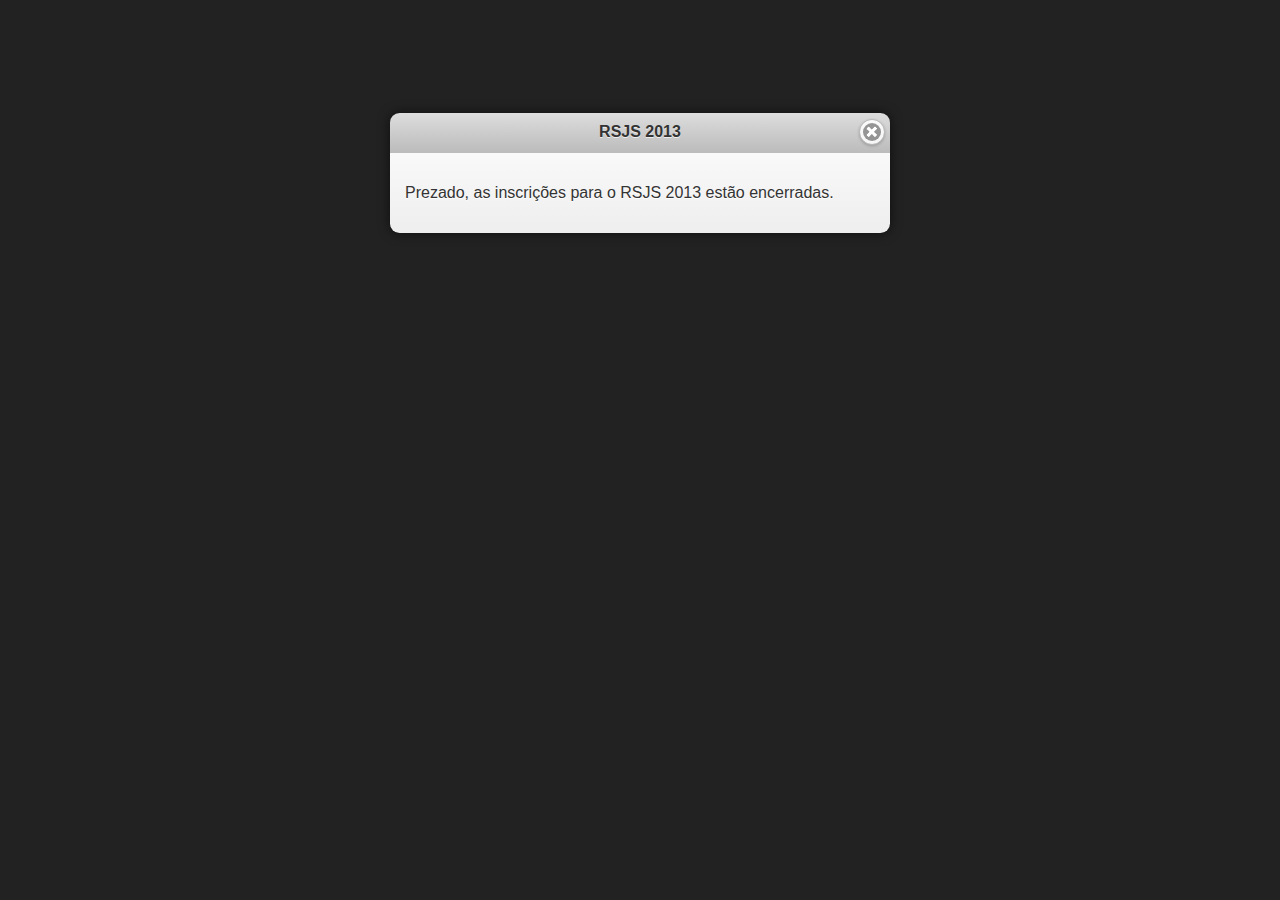
<file: exemplos/04/inscricoes.html>
<!DOCTYPE html> 
<html>
	<head>
		<meta name="viewport" content="width=device-width, initial-scale=1">	
		<title>jQuery Mobile</title>
		<link rel="stylesheet" href="../mobile/1.3.0/jquery.mobile-1.3.0.min.css" />
		<script src="../jquery-1.9.1.min.js"></script>
		<script src="../mobile/1.3.0/jquery.mobile-1.3.0.min.js"></script>
	</head>

	<body>
		<div data-role="dialog" data-close-btn="right" class="dialog">
			<div data-role="header" data-theme="d">
				<h1>RSJS 2013</h1>
			</div>

			<div data-role="content">
				<p>Prezado, as inscrições para o RSJS 2013 estão encerradas.</p>
			</div>
		</div>
	</body>
</html>
</file>
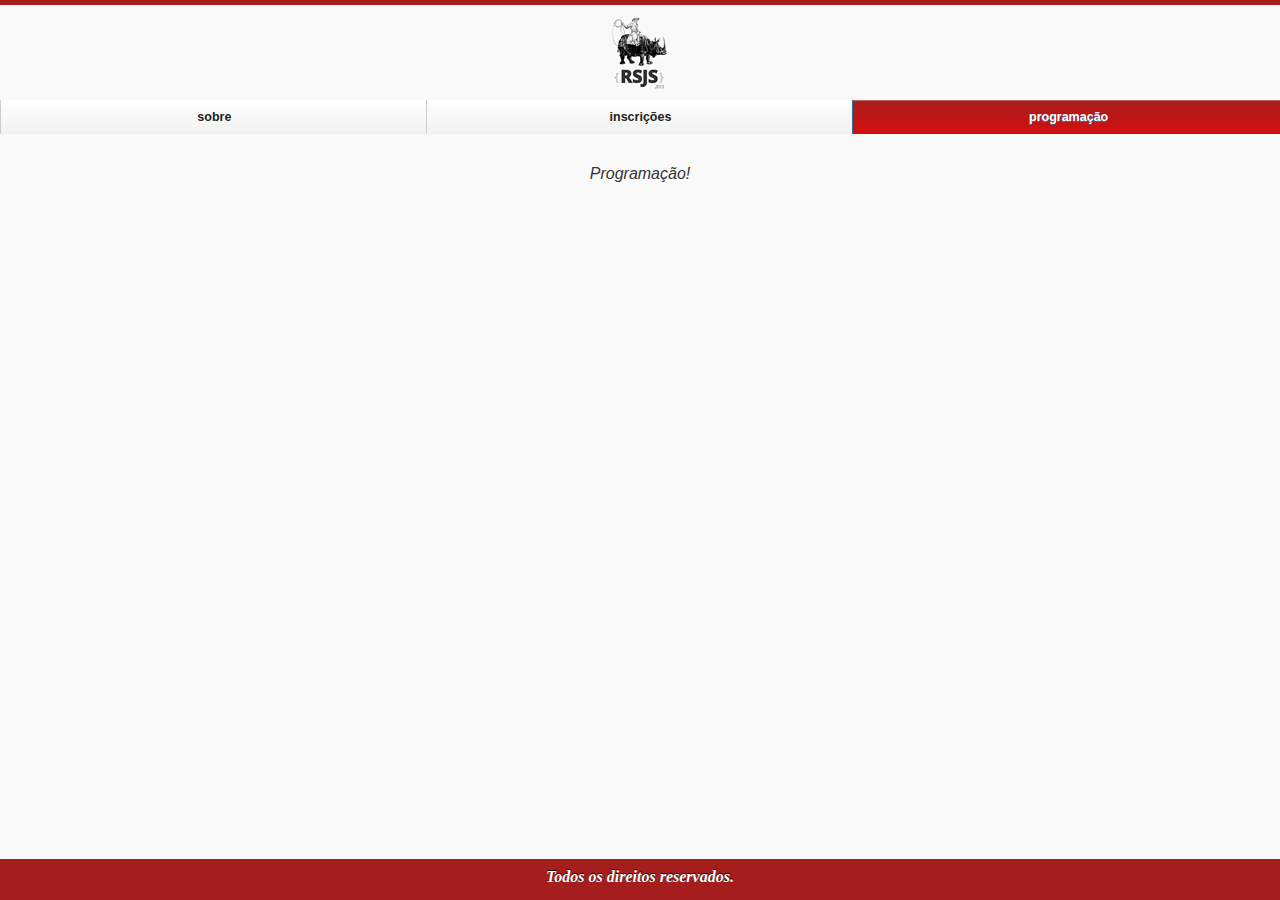
<file: exemplos/04/programacao.html>
<!DOCTYPE html> 
<html>
	<head>
		<meta name="viewport" content="width=device-width, initial-scale=1">	
		<title>jQuery Mobile</title>
		<link rel="stylesheet" href="../mobile/1.3.0/jquery.mobile-1.3.0.min.css" />
		<link rel="stylesheet" href="../mobile/1.3.0/jquery.mobile.settings.css" />
		<script src="../jquery-1.9.1.min.js"></script>
		<script src="../mobile/1.3.0/jquery.mobile-1.3.0.min.js"></script>
	</head>

	<body>
		<div data-role="page">
			<div data-role="header" data-theme="c">
				<h1 class="logo">RSJS 2013</h1>

				<div data-role="navbar" data-grid="b" class="nav">
					<ul>
						<li><a href="index.html" data-transition="slidedown">sobre</a></li>
						<li><a href="inscricoes.html" data-rel="dialog" data-transition="pop">inscrições</a></li>
						<li><a href="programacao.html" class="ui-btn-active">programação</a></li>
					</ul>
				</div>
			</div>

			<div data-role="content">
				<p class="desc-evento"><em>Programação!</em></p>
			</div>

			<div data-role="footer" data-position="fixed">
				<h4><em>Todos os direitos reservados.</em></h4>
			</div>
		</div>
	</body>
</html>
</file>
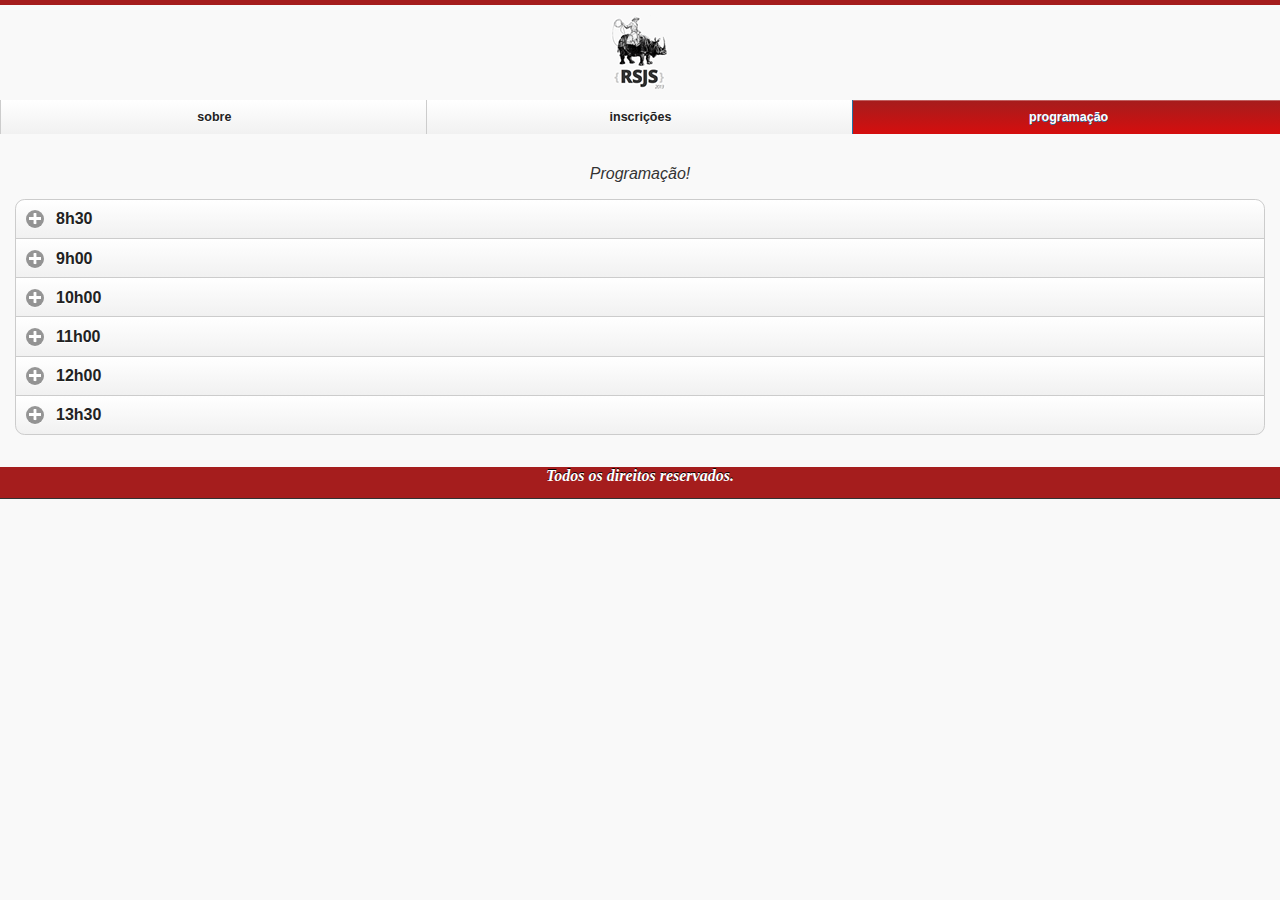
<file: exemplos/06/programacao.html>
<!DOCTYPE html> 
<html>
	<head>
		<meta name="viewport" content="width=device-width, initial-scale=1">	
		<title>jQuery Mobile</title>
		<link rel="stylesheet" href="../mobile/1.3.0/jquery.mobile-1.3.0.min.css" />
		<link rel="stylesheet" href="../mobile/1.3.0/jquery.mobile.settings.css" />
		<script src="../jquery-1.9.1.min.js"></script>
		<script src="../mobile/1.3.0/jquery.mobile-1.3.0.min.js"></script>
	</head>

	<body>
		<div data-role="page">
			<div data-role="header" data-theme="c">
				<h1 class="logo">RSJS 2013</h1>

				<div data-role="navbar" data-grid="b" class="nav">
					<ul>
						<li><a href="index.html" data-transition="slidedown">sobre</a></li>
						<li><a href="inscricoes.html" data-rel="dialog" data-transition="pop">inscrições</a></li>
						<li><a href="programacao.html" class="ui-btn-active">programação</a></li>
					</ul>
				</div>
			</div>

			<div data-role="content">
				<p class="desc-evento"><em>Programação!</em></p>

				<div data-role="collapsible-set">
					<div data-role="collapsible" data-theme="c" data-content-theme="d">
						<h4>8h30</h4>
						<p>Checkin</p>
					</div>
					<div data-role="collapsible" data-theme="c" data-content-theme="d">
						<h4>9h00</h4>
						<p>Dissecando sua aplicação com Chrome Dev Tools</p>
					</div>
					<div data-role="collapsible" data-theme="c" data-content-theme="d">
						<h4>10h00</h4>
						<p>Desenvolvimento orientado a testes com Jasmine</p>
					</div>
					<div data-role="collapsible" data-theme="c" data-content-theme="d">
						<h4>11h00</h4>
						<p>A interface web</p>
					</div>
					<div data-role="collapsible" data-theme="c" data-content-theme="d">
						<h4>12h00</h4>
						<p>Almoço</p>
					</div>
					<div data-role="collapsible" data-theme="c" data-content-theme="d">
						<h4>13h30</h4>
						<p>jQuery Mobile</p>
					</div>
				</div>
			</div>

			<div data-role="footer">
				<h4><em>Todos os direitos reservados.</em></h4>
			</div>
		</div>
	</body>
</html>
</file>
<file: css/reveal.css>
@charset "UTF-8";

/*!
 * reveal.js
 * http://lab.hakim.se/reveal-js
 * MIT licensed
 *
 * Copyright (C) 2011-2012 Hakim El Hattab, http://hakim.se
 */


/*********************************************
 * RESET STYLES
 *********************************************/

html, body, .reveal div, .reveal span, .reveal applet, .reveal object, .reveal iframe,
.reveal h1, .reveal h2, .reveal h3, .reveal h4, .reveal h5, .reveal h6, .reveal p, .reveal blockquote, .reveal pre,
.reveal a, .reveal abbr, .reveal acronym, .reveal address, .reveal big, .reveal cite, .reveal code,
.reveal del, .reveal dfn, .reveal em, .reveal img, .reveal ins, .reveal kbd, .reveal q, .reveal s, .reveal samp,
.reveal small, .reveal strike, .reveal strong, .reveal sub, .reveal sup, .reveal tt, .reveal var,
.reveal b, .reveal u, .reveal i, .reveal center,
.reveal dl, .reveal dt, .reveal dd, .reveal ol, .reveal ul, .reveal li,
.reveal fieldset, .reveal form, .reveal label, .reveal legend,
.reveal table, .reveal caption, .reveal tbody, .reveal tfoot, .reveal thead, .reveal tr, .reveal th, .reveal td,
.reveal article, .reveal aside, .reveal canvas, .reveal details, .reveal embed,
.reveal figure, .reveal figcaption, .reveal footer, .reveal header, .reveal hgroup,
.reveal menu, .reveal nav, .reveal output, .reveal ruby, .reveal section, .reveal summary,
.reveal time, .reveal mark, .reveal audio, video {
	margin: 0;
	padding: 0;
	border: 0;
	font-size: 100%;
	font: inherit;
	vertical-align: baseline;
}

.reveal article, .reveal aside, .reveal details, .reveal figcaption, .reveal figure,
.reveal footer, .reveal header, .reveal hgroup, .reveal menu, .reveal nav, .reveal section {
	display: block;
}


/*********************************************
 * GLOBAL STYLES
 *********************************************/

html,
body {
	width: 100%;
	height: 100%;
	min-height: 600px;
	overflow: hidden;
}

body {
	position: relative;
	line-height: 1;
}

::selection {
	background:#FF5E99;
	color:#fff;
	text-shadow: none;
}

@media screen and (max-width: 900px) {
	.reveal {
		font-size: 30px;
	}
}

/*********************************************
 * HEADERS
 *********************************************/

.reveal h1 { font-size: 3.77em; }
.reveal h2 { font-size: 2.11em;	}
.reveal h3 { font-size: 1.55em;	}
.reveal h4 { font-size: 1em;	}


/*********************************************
 * VIEW FRAGMENTS
 *********************************************/

.reveal .slides section .fragment {
	opacity: 0;

	-webkit-transition: all .2s ease;
	   -moz-transition: all .2s ease;
	    -ms-transition: all .2s ease;
	     -o-transition: all .2s ease;
	        transition: all .2s ease;
}
	.reveal .slides section .fragment.visible {
		opacity: 1;
	}

.reveal .slides section .fragment.grow {
	opacity: 1;
}
	.reveal .slides section .fragment.grow.visible {
		-webkit-transform: scale( 1.3 );
		   -moz-transform: scale( 1.3 );
		    -ms-transform: scale( 1.3 );
		     -o-transform: scale( 1.3 );
		        transform: scale( 1.3 );
	}

.reveal .slides section .fragment.shrink {
	opacity: 1;
}
	.reveal .slides section .fragment.shrink.visible {
		-webkit-transform: scale( 0.7 );
		   -moz-transform: scale( 0.7 );
		    -ms-transform: scale( 0.7 );
		     -o-transform: scale( 0.7 );
		        transform: scale( 0.7 );
	}

.reveal .slides section .fragment.roll-in {
	opacity: 0;

	-webkit-transform: rotateX( 90deg );
	   -moz-transform: rotateX( 90deg );
	    -ms-transform: rotateX( 90deg );
	     -o-transform: rotateX( 90deg );
	        transform: rotateX( 90deg );
}
	.reveal .slides section .fragment.roll-in.visible {
		opacity: 1;

		-webkit-transform: rotateX( 0 );
		   -moz-transform: rotateX( 0 );
		    -ms-transform: rotateX( 0 );
		     -o-transform: rotateX( 0 );
		        transform: rotateX( 0 );
	}

.reveal .slides section .fragment.fade-out {
	opacity: 1;
}
	.reveal .slides section .fragment.fade-out.visible {
		opacity: 0;
	}

.reveal .slides section .fragment.highlight-red,
.reveal .slides section .fragment.highlight-green,
.reveal .slides section .fragment.highlight-blue {
	opacity: 1;
}
	.reveal .slides section .fragment.highlight-red.visible {
		color: #ff2c2d
	}
	.reveal .slides section .fragment.highlight-green.visible {
		color: #17ff2e;
	}
	.reveal .slides section .fragment.highlight-blue.visible {
		color: #1b91ff;
	}


/*********************************************
 * DEFAULT ELEMENT STYLES
 *********************************************/

.reveal .slides section {
	line-height: 1.2em;
	font-weight: normal;
}

.reveal img {
	/* preserve aspect ratio and scale image so it's bound within the section */
	max-width: 100%;
	max-height: 100%;
}

.reveal strong,
.reveal b {
	font-weight: bold;
}

.reveal em,
.reveal i {
	font-style: italic;
}

.reveal ol,
.reveal ul {
	display: inline-block;

	text-align: left;
	margin: 0 0 0 1em;
}

.reveal ol {
	list-style-type: decimal;
}

.reveal ul {
	list-style-type: disc;
}

.reveal ul ul {
	list-style-type: square;
}

.reveal ul ul ul {
	list-style-type: circle;
}

.reveal ul ul,
.reveal ul ol,
.reveal ol ol,
.reveal ol ul {
	display: block;
	margin-left: 40px;
}

.reveal p {
	margin-bottom: 10px;
	line-height: 1.2em;
}

.reveal q,
.reveal blockquote {
	quotes: none;
}

.reveal blockquote {
	display: block;
	position: relative;
	width: 70%;
	margin: 5px auto;
	padding: 5px;

	font-style: italic;
	background: rgba(255, 255, 255, 0.05);
	box-shadow: 0px 0px 2px rgba(0,0,0,0.2);
}
	.reveal blockquote:before {
		content: '\201C';
	}
	.reveal blockquote:after {
		content: '\201D';
	}

.reveal q {
	font-style: italic;
}
	.reveal q:before {
		content: '\201C';
	}
	.reveal q:after {
		content: '\201D';
	}

.reveal pre {
	display: block;
	position: relative;
	width: 90%;
	margin: 15px auto;

	text-align: left;
	font-size: 0.55em;
	font-family: monospace;
	line-height: 1.2em;

	word-wrap: break-word;

	box-shadow: 0px 0px 6px rgba(0,0,0,0.3);
}
.reveal pre code {
	padding: 5px;
}

.reveal code {
	font-family: monospace;
	overflow: auto;
	max-height: 400px;
}

.reveal table th,
.reveal table td {
	text-align: left;
	padding-right: .3em;
}

.reveal table th {
	text-shadow: rgb(255,255,255) 1px 1px 2px;
}

.reveal sup {
	vertical-align: super;
}
.reveal sub {
	vertical-align: sub;
}

.reveal small {
	display: inline-block;
	font-size: 0.6em;
	line-height: 1.2em;
	vertical-align: top;
}

.reveal small * {
	vertical-align: top;
}


/*********************************************
 * CONTROLS
 *********************************************/

.reveal .controls {
	display: none;
	position: fixed;
	width: 110px;
	height: 110px;
	z-index: 30;
	right: 10px;
	bottom: 10px;
}

.reveal .controls div {
	position: absolute;
	opacity: 0.1;
	width: 0; 
	height: 0; 
	border: 12px solid transparent;

	-webkit-transition: opacity 0.2s ease;
	   -moz-transition: opacity 0.2s ease;
	    -ms-transition: opacity 0.2s ease;
	     -o-transition: opacity 0.2s ease;
	        transition: opacity 0.2s ease;
}

.reveal .controls div.enabled {
	opacity: 0.6;
	cursor: pointer;
}

.reveal .controls div.enabled:active {
	margin-top: 1px;
}

.reveal .controls div.left {
	top: 42px;

	border-right-width: 22px;
	border-right-color: #eee;
}

.reveal .controls div.right {
	left: 74px;
	top: 42px;

	border-left-width: 22px;
	border-left-color: #eee;
}

.reveal .controls div.up {
	left: 42px;

	border-bottom-width: 22px;
	border-bottom-color: #eee;
}

.reveal .controls div.down {
	left: 42px;
	top: 74px;

	border-top-width: 22px;
	border-top-color: #eee;
}


/*********************************************
 * PROGRESS BAR
 *********************************************/

.reveal .progress {
	position: fixed;
	display: none;
	height: 3px;
	width: 100%;
	bottom: 0;
	left: 0;
	z-index: 10;
}
	.reveal .progress:after {
		content: '';
		display: 'block';
		position: absolute;
		height: 20px;
		width: 100%;
		top: -20px;
	}
	.reveal .progress span {
		display: block;
		height: 100%;
		width: 0px;

		-webkit-transition: width 800ms cubic-bezier(0.260, 0.860, 0.440, 0.985);
		   -moz-transition: width 800ms cubic-bezier(0.260, 0.860, 0.440, 0.985);
		    -ms-transition: width 800ms cubic-bezier(0.260, 0.860, 0.440, 0.985);
		     -o-transition: width 800ms cubic-bezier(0.260, 0.860, 0.440, 0.985);
		        transition: width 800ms cubic-bezier(0.260, 0.860, 0.440, 0.985);
	}


/*********************************************
 * ROLLING LINKS
 *********************************************/

.reveal .roll {
	display: inline-block;
	line-height: 1.2;
	overflow: hidden;

	vertical-align: top;

	-webkit-perspective: 400px;
	   -moz-perspective: 400px;
	    -ms-perspective: 400px;
	        perspective: 400px;

	-webkit-perspective-origin: 50% 50%;
	   -moz-perspective-origin: 50% 50%;
	    -ms-perspective-origin: 50% 50%;
	        perspective-origin: 50% 50%;
}
	.reveal .roll:hover {
		background: none;
		text-shadow: none;
	}
.reveal .roll span {
	display: block;
	position: relative;
	padding: 0 2px;

	pointer-events: none;

	-webkit-transition: all 400ms ease;
	   -moz-transition: all 400ms ease;
	    -ms-transition: all 400ms ease;
	        transition: all 400ms ease;

	-webkit-transform-origin: 50% 0%;
	   -moz-transform-origin: 50% 0%;
	    -ms-transform-origin: 50% 0%;
	        transform-origin: 50% 0%;

	-webkit-transform-style: preserve-3d;
	   -moz-transform-style: preserve-3d;
	    -ms-transform-style: preserve-3d;
	        transform-style: preserve-3d;

	-webkit-backface-visibility: hidden;
	   -moz-backface-visibility: hidden;
	        backface-visibility: hidden;
}
	.reveal .roll:hover span {
	    background: rgba(0,0,0,0.5);

	    -webkit-transform: translate3d( 0px, 0px, -45px ) rotateX( 90deg );
	       -moz-transform: translate3d( 0px, 0px, -45px ) rotateX( 90deg );
	        -ms-transform: translate3d( 0px, 0px, -45px ) rotateX( 90deg );
	            transform: translate3d( 0px, 0px, -45px ) rotateX( 90deg );
	}
.reveal .roll span:after {
	content: attr(data-title);

	display: block;
	position: absolute;
	left: 0;
	top: 0;
	padding: 0 2px;

	-webkit-transform-origin: 50% 0%;
	   -moz-transform-origin: 50% 0%;
	    -ms-transform-origin: 50% 0%;
	        transform-origin: 50% 0%;

	-webkit-transform: translate3d( 0px, 110%, 0px ) rotateX( -90deg );
	   -moz-transform: translate3d( 0px, 110%, 0px ) rotateX( -90deg );
	    -ms-transform: translate3d( 0px, 110%, 0px ) rotateX( -90deg );
	        transform: translate3d( 0px, 110%, 0px ) rotateX( -90deg );
}


/*********************************************
 * SLIDES
 *********************************************/

.reveal .slides {
	position: absolute;
	max-width: 900px;
	width: 80%;
	height: 60%;
	left: 50%;
	top: 50%;
	margin-top: -320px;
	padding: 20px 0px;
	overflow: visible;
	z-index: 1;

	text-align: center;

	-webkit-transition: -webkit-perspective .4s ease;
	   -moz-transition: -moz-perspective .4s ease;
	    -ms-transition: -ms-perspective .4s ease;
	     -o-transition: -o-perspective .4s ease;
	        transition: perspective .4s ease;

	-webkit-perspective: 600px;
	   -moz-perspective: 600px;
	    -ms-perspective: 600px;
	        perspective: 600px;

	-webkit-perspective-origin: 0% 25%;
	   -moz-perspective-origin: 0% 25%;
	    -ms-perspective-origin: 0% 25%;
	        perspective-origin: 0% 25%;
}

.reveal .slides>section,
.reveal .slides>section>section {
	display: none;
	position: absolute;
	width: 100%;
	min-height: 600px;

	z-index: 10;

	-webkit-transform-style: preserve-3d;
	   -moz-transform-style: preserve-3d;
	    -ms-transform-style: preserve-3d;
	        transform-style: preserve-3d;

	-webkit-transition: all 800ms cubic-bezier(0.260, 0.860, 0.440, 0.985);
	   -moz-transition: all 800ms cubic-bezier(0.260, 0.860, 0.440, 0.985);
	    -ms-transition: all 800ms cubic-bezier(0.260, 0.860, 0.440, 0.985);
	     -o-transition: all 800ms cubic-bezier(0.260, 0.860, 0.440, 0.985);
	        transition: all 800ms cubic-bezier(0.260, 0.860, 0.440, 0.985);
}

.reveal .slides>section.present {
	display: block;
	z-index: 11;
	opacity: 1;
}

.reveal .slides>section {
	margin-left: -50%;
}


/*********************************************
 * DEFAULT TRANSITION
 *********************************************/

.reveal .slides>section.past {
	display: block;
	opacity: 0;

	-webkit-transform: translate3d(-100%, 0, 0) rotateY(-90deg) translate3d(-100%, 0, 0);
	   -moz-transform: translate3d(-100%, 0, 0) rotateY(-90deg) translate3d(-100%, 0, 0);
	    -ms-transform: translate3d(-100%, 0, 0) rotateY(-90deg) translate3d(-100%, 0, 0);
	        transform: translate3d(-100%, 0, 0) rotateY(-90deg) translate3d(-100%, 0, 0);
}
.reveal .slides>section.future {
	display: block;
	opacity: 0;

	-webkit-transform: translate3d(100%, 0, 0) rotateY(90deg) translate3d(100%, 0, 0);
	   -moz-transform: translate3d(100%, 0, 0) rotateY(90deg) translate3d(100%, 0, 0);
	    -ms-transform: translate3d(100%, 0, 0) rotateY(90deg) translate3d(100%, 0, 0);
	        transform: translate3d(100%, 0, 0) rotateY(90deg) translate3d(100%, 0, 0);
}

.reveal .slides>section>section.past {
	display: block;
	opacity: 0;

	-webkit-transform: translate3d(0, -50%, 0) rotateX(70deg) translate3d(0, -50%, 0);
	   -moz-transform: translate3d(0, -50%, 0) rotateX(70deg) translate3d(0, -50%, 0);
	    -ms-transform: translate3d(0, -50%, 0) rotateX(70deg) translate3d(0, -50%, 0);
	        transform: translate3d(0, -50%, 0) rotateX(70deg) translate3d(0, -50%, 0);
}
.reveal .slides>section>section.future {
	display: block;
	opacity: 0;

	-webkit-transform: translate3d(0, 50%, 0) rotateX(-70deg) translate3d(0, 50%, 0);
	   -moz-transform: translate3d(0, 50%, 0) rotateX(-70deg) translate3d(0, 50%, 0);
	    -ms-transform: translate3d(0, 50%, 0) rotateX(-70deg) translate3d(0, 50%, 0);
	        transform: translate3d(0, 50%, 0) rotateX(-70deg) translate3d(0, 50%, 0);
}


/*********************************************
 * CONCAVE TRANSITION
 *********************************************/

.reveal.concave  .slides>section.past {
	-webkit-transform: translate3d(-100%, 0, 0) rotateY(90deg) translate3d(-100%, 0, 0);
	   -moz-transform: translate3d(-100%, 0, 0) rotateY(90deg) translate3d(-100%, 0, 0);
	    -ms-transform: translate3d(-100%, 0, 0) rotateY(90deg) translate3d(-100%, 0, 0);
	        transform: translate3d(-100%, 0, 0) rotateY(90deg) translate3d(-100%, 0, 0);
}
.reveal.concave  .slides>section.future {
	-webkit-transform: translate3d(100%, 0, 0) rotateY(-90deg) translate3d(100%, 0, 0);
	   -moz-transform: translate3d(100%, 0, 0) rotateY(-90deg) translate3d(100%, 0, 0);
	    -ms-transform: translate3d(100%, 0, 0) rotateY(-90deg) translate3d(100%, 0, 0);
	        transform: translate3d(100%, 0, 0) rotateY(-90deg) translate3d(100%, 0, 0);
}

.reveal.concave  .slides>section>section.past {
	-webkit-transform: translate3d(0, -80%, 0) rotateX(-70deg) translate3d(0, -80%, 0);
	   -moz-transform: translate3d(0, -80%, 0) rotateX(-70deg) translate3d(0, -80%, 0);
	    -ms-transform: translate3d(0, -80%, 0) rotateX(-70deg) translate3d(0, -80%, 0);
	        transform: translate3d(0, -80%, 0) rotateX(-70deg) translate3d(0, -80%, 0);
}
.reveal.concave  .slides>section>section.future {
	-webkit-transform: translate3d(0, 80%, 0) rotateX(70deg) translate3d(0, 80%, 0);
	   -moz-transform: translate3d(0, 80%, 0) rotateX(70deg) translate3d(0, 80%, 0);
	    -ms-transform: translate3d(0, 80%, 0) rotateX(70deg) translate3d(0, 80%, 0);
	        transform: translate3d(0, 80%, 0) rotateX(70deg) translate3d(0, 80%, 0);
}


/*********************************************
 * ZOOM TRANSITION
 *********************************************/

.reveal.zoom .slides>section,
.reveal.zoom .slides>section>section {
	-webkit-transition: all 600ms cubic-bezier(0.260, 0.860, 0.440, 0.985);
	   -moz-transition: all 600ms cubic-bezier(0.260, 0.860, 0.440, 0.985);
	    -ms-transition: all 600ms cubic-bezier(0.260, 0.860, 0.440, 0.985);
	     -o-transition: all 600ms cubic-bezier(0.260, 0.860, 0.440, 0.985);
	        transition: all 600ms cubic-bezier(0.260, 0.860, 0.440, 0.985);
}

.reveal.zoom .slides>section.past {
	opacity: 0;
	visibility: hidden;

	-webkit-transform: scale(16);
	   -moz-transform: scale(16);
	    -ms-transform: scale(16);
	     -o-transform: scale(16);
	        transform: scale(16);
}
.reveal.zoom .slides>section.future {
	opacity: 0;
	visibility: hidden;

	-webkit-transform: scale(0.2);
	   -moz-transform: scale(0.2);
	    -ms-transform: scale(0.2);
	     -o-transform: scale(0.2);
	        transform: scale(0.2);
}

.reveal.zoom .slides>section>section.past {
	-webkit-transform: translate(0, -150%);
	   -moz-transform: translate(0, -150%);
	    -ms-transform: translate(0, -150%);
	     -o-transform: translate(0, -150%);
	        transform: translate(0, -150%);
}
.reveal.zoom .slides>section>section.future {
	-webkit-transform: translate(0, 150%);
	   -moz-transform: translate(0, 150%);
	    -ms-transform: translate(0, 150%);
	     -o-transform: translate(0, 150%);
	        transform: translate(0, 150%);
}


/*********************************************
 * LINEAR TRANSITION
 *********************************************/

.reveal.linear .slides>section.past {
	-webkit-transform: translate(-150%, 0);
	   -moz-transform: translate(-150%, 0);
	    -ms-transform: translate(-150%, 0);
	     -o-transform: translate(-150%, 0);
	        transform: translate(-150%, 0);
}
.reveal.linear .slides>section.future {
	-webkit-transform: translate(150%, 0);
	   -moz-transform: translate(150%, 0);
	    -ms-transform: translate(150%, 0);
	     -o-transform: translate(150%, 0);
	        transform: translate(150%, 0);
}

.reveal.linear .slides>section>section.past {
	-webkit-transform: translate(0, -150%);
	   -moz-transform: translate(0, -150%);
	    -ms-transform: translate(0, -150%);
	     -o-transform: translate(0, -150%);
	        transform: translate(0, -150%);
}
.reveal.linear .slides>section>section.future {
	-webkit-transform: translate(0, 150%);
	   -moz-transform: translate(0, 150%);
	    -ms-transform: translate(0, 150%);
	     -o-transform: translate(0, 150%);
	        transform: translate(0, 150%);
}


/*********************************************
 * CUBE TRANSITION
 *********************************************/

.reveal.cube .slides {
	-webkit-perspective-origin: 0% 25%;
	   -moz-perspective-origin: 0% 25%;
	    -ms-perspective-origin: 0% 25%;
	        perspective-origin: 0% 25%;

	-webkit-perspective: 1300px;
	   -moz-perspective: 1300px;
	    -ms-perspective: 1300px;
	        perspective: 1300px;
}

.reveal.cube .slides section {
	padding: 30px;

	-webkit-backface-visibility: hidden;
	   -moz-backface-visibility: hidden;
	    -ms-backface-visibility: hidden;
	        backface-visibility: hidden;

	-webkit-box-sizing: border-box;
	   -moz-box-sizing: border-box;
	        box-sizing: border-box;
}
	.reveal.cube .slides section:not(.stack):before {
		content: '';
		position: absolute;
		display: block;
		width: 100%;
		height: 100%;
		left: 0;
		top: 0;
		background: rgba(0,0,0,0.1);
		border-radius: 4px;

		-webkit-transform: translateZ( -20px );
		   -moz-transform: translateZ( -20px );
		    -ms-transform: translateZ( -20px );
		     -o-transform: translateZ( -20px );
		        transform: translateZ( -20px );
	}
	.reveal.cube .slides section:not(.stack):after {
		content: '';
		position: absolute;
		display: block;
		width: 90%;
		height: 30px;
		left: 5%;
		bottom: 0;
		background: none;
		z-index: 1;

		border-radius: 4px;
		box-shadow: 0px 95px 25px rgba(0,0,0,0.2);

		-webkit-transform: translateZ(-90px) rotateX( 65deg );
		   -moz-transform: translateZ(-90px) rotateX( 65deg );
		    -ms-transform: translateZ(-90px) rotateX( 65deg );
		     -o-transform: translateZ(-90px) rotateX( 65deg );
		        transform: translateZ(-90px) rotateX( 65deg );
	}

.reveal.cube .slides>section.stack {
	padding: 0;
	background: none;
}

.reveal.cube .slides>section.past {
	-webkit-transform-origin: 100% 0%;
	   -moz-transform-origin: 100% 0%;
	    -ms-transform-origin: 100% 0%;
	        transform-origin: 100% 0%;

	-webkit-transform: translate3d(-100%, 0, 0) rotateY(-90deg);
	   -moz-transform: translate3d(-100%, 0, 0) rotateY(-90deg);
	    -ms-transform: translate3d(-100%, 0, 0) rotateY(-90deg);
	        transform: translate3d(-100%, 0, 0) rotateY(-90deg);
}

.reveal.cube .slides>section.future {
	-webkit-transform-origin: 0% 0%;
	   -moz-transform-origin: 0% 0%;
	    -ms-transform-origin: 0% 0%;
	        transform-origin: 0% 0%;

	-webkit-transform: translate3d(100%, 0, 0) rotateY(90deg);
	   -moz-transform: translate3d(100%, 0, 0) rotateY(90deg);
	    -ms-transform: translate3d(100%, 0, 0) rotateY(90deg);
	        transform: translate3d(100%, 0, 0) rotateY(90deg);
}

.reveal.cube .slides>section>section.past {
	-webkit-transform-origin: 0% 100%;
	   -moz-transform-origin: 0% 100%;
	    -ms-transform-origin: 0% 100%;
	        transform-origin: 0% 100%;

	-webkit-transform: translate3d(0, -100%, 0) rotateX(90deg);
	   -moz-transform: translate3d(0, -100%, 0) rotateX(90deg);
	    -ms-transform: translate3d(0, -100%, 0) rotateX(90deg);
	        transform: translate3d(0, -100%, 0) rotateX(90deg);
}

.reveal.cube .slides>section>section.future {
	-webkit-transform-origin: 0% 0%;
	   -moz-transform-origin: 0% 0%;
	    -ms-transform-origin: 0% 0%;
	        transform-origin: 0% 0%;

	-webkit-transform: translate3d(0, 100%, 0) rotateX(-90deg);
	   -moz-transform: translate3d(0, 100%, 0) rotateX(-90deg);
	    -ms-transform: translate3d(0, 100%, 0) rotateX(-90deg);
	        transform: translate3d(0, 100%, 0) rotateX(-90deg);
}


/*********************************************
 * PAGE TRANSITION
 *********************************************/

.reveal.page .slides {
	-webkit-perspective-origin: 0% 50%;
 	   -moz-perspective-origin: 0% 50%;
 	    -ms-perspective-origin: 0% 50%;
 	        perspective-origin: 0% 50%;

	-webkit-perspective: 3000px;
	   -moz-perspective: 3000px;
	    -ms-perspective: 3000px;
	        perspective: 3000px;
}

.reveal.page .slides section {
	padding: 30px;

	-webkit-box-sizing: border-box;
	   -moz-box-sizing: border-box;
	        box-sizing: border-box;
}
	.reveal.page .slides section.past {
		z-index: 12;
	}
	.reveal.page .slides section:not(.stack):before {
		content: '';
		position: absolute;
		display: block;
		width: 100%;
		height: 100%;
		left: 0;
		top: 0;
		background: rgba(0,0,0,0.1);

		-webkit-transform: translateZ( -20px );
		   -moz-transform: translateZ( -20px );
		    -ms-transform: translateZ( -20px );
		     -o-transform: translateZ( -20px );
		        transform: translateZ( -20px );
	}
	.reveal.page .slides section:not(.stack):after {
		content: '';
		position: absolute;
		display: block;
		width: 90%;
		height: 30px;
		left: 5%;
		bottom: 0;
		background: none;
		z-index: 1;

		border-radius: 4px;
		box-shadow: 0px 95px 25px rgba(0,0,0,0.2);

		-webkit-transform: translateZ(-90px) rotateX( 65deg );
	}

.reveal.page .slides>section.stack {
	padding: 0;
	background: none;
}

.reveal.page .slides>section.past {
	-webkit-transform-origin: 0% 0%;
	   -moz-transform-origin: 0% 0%;
	    -ms-transform-origin: 0% 0%;
	        transform-origin: 0% 0%;

	-webkit-transform: translate3d(-40%, 0, 0) rotateY(-80deg);
	   -moz-transform: translate3d(-40%, 0, 0) rotateY(-80deg);
	    -ms-transform: translate3d(-40%, 0, 0) rotateY(-80deg);
	        transform: translate3d(-40%, 0, 0) rotateY(-80deg);
}

.reveal.page .slides>section.future {
	-webkit-transform-origin: 100% 0%;
	   -moz-transform-origin: 100% 0%;
	    -ms-transform-origin: 100% 0%;
	        transform-origin: 100% 0%;

	-webkit-transform: translate3d(0, 0, 0);
	   -moz-transform: translate3d(0, 0, 0);
	    -ms-transform: translate3d(0, 0, 0);
	        transform: translate3d(0, 0, 0);
}

.reveal.page .slides>section>section.past {
	-webkit-transform-origin: 0% 0%;
	   -moz-transform-origin: 0% 0%;
	    -ms-transform-origin: 0% 0%;
	        transform-origin: 0% 0%;

	-webkit-transform: translate3d(0, -40%, 0) rotateX(80deg);
	   -moz-transform: translate3d(0, -40%, 0) rotateX(80deg);
	    -ms-transform: translate3d(0, -40%, 0) rotateX(80deg);
	        transform: translate3d(0, -40%, 0) rotateX(80deg);
}

.reveal.page .slides>section>section.future {
	-webkit-transform-origin: 0% 100%;
	   -moz-transform-origin: 0% 100%;
	    -ms-transform-origin: 0% 100%;
	        transform-origin: 0% 100%;

	-webkit-transform: translate3d(0, 0, 0);
	   -moz-transform: translate3d(0, 0, 0);
	    -ms-transform: translate3d(0, 0, 0);
	        transform: translate3d(0, 0, 0);
}


/*********************************************
 * TILE-FLIP TRANSITION (CSS shader)
 *********************************************/

.reveal.tileflip .slides section.present {
	-webkit-transform: none;
	-webkit-transition-duration: 800ms;

	-webkit-filter: custom( url(shaders/tile-flip.vs) mix(url(shaders/tile-flip.fs) multiply source-atop), 10 10 border-box detached, transform perspective(1000) scale(1) rotateX(0deg) rotateY(0deg) rotateZ(0deg),
		amount 0, randomness 0, flipAxis 0 1 0, tileOutline 1
	);
}

.reveal.tileflip .slides section.past {
	-webkit-transform: none;
	-webkit-transition-duration: 800ms;

	-webkit-filter: custom( url(shaders/tile-flip.vs) mix(url(shaders/tile-flip.fs) multiply source-atop), 10 10 border-box detached, transform perspective(1000) scale(1) rotateX(0deg) rotateY(0deg) rotateZ(0deg),
		amount 1, randomness 0, flipAxis 0 1 0, tileOutline 1
	);
}

.reveal.tileflip .slides section.future {
	-webkit-transform: none;
	-webkit-transition-duration: 800ms;

	-webkit-filter: custom( url(shaders/tile-flip.vs) mix(url(shaders/tile-flip.fs) multiply source-atop), 10 10 border-box detached, transform perspective(1000) scale(1) rotateX(0deg) rotateY(0deg) rotateZ(0deg),
		amount 1, randomness 0, flipAxis 0 1 0, tileOutline 1
	);
}

.reveal.tileflip .slides>section>section.present {
	-webkit-filter: custom( url(shaders/tile-flip.vs) mix(url(shaders/tile-flip.fs) multiply source-atop), 10 10 border-box detached, transform perspective(1000) scale(1) rotateX(0deg) rotateY(0deg) rotateZ(0deg),
		amount 0, randomness 2, flipAxis 1 0 0, tileOutline 1
	);
}

.reveal.tileflip .slides>section>section.past {
	-webkit-filter: custom( url(shaders/tile-flip.vs) mix(url(shaders/tile-flip.fs) multiply source-atop), 10 10 border-box detached, transform perspective(1000) scale(1) rotateX(0deg) rotateY(0deg) rotateZ(0deg),
		amount 1, randomness 2, flipAxis 1 0 0, tileOutline 1
	);
}

.reveal.tileflip .slides>section>section.future {
	-webkit-filter: custom( url(shaders/tile-flip.vs) mix(url(shaders/tile-flip.fs) multiply source-atop), 10 10 border-box detached, transform perspective(1000) scale(1) rotateX(0deg) rotateY(0deg) rotateZ(0deg),
		amount 1, randomness 2, flipAxis 1 0 0, tileOutline 1
	);
}


/*********************************************
 * NO TRANSITION
 *********************************************/

.reveal.none .slides section {
	-webkit-transform: none;
	   -moz-transform: none;
	    -ms-transform: none;
	     -o-transform: none;
	        transform: none;

	-webkit-transition: none;
	   -moz-transition: none;
	    -ms-transition: none;
	     -o-transition: none;
	        transition: none;
}


/*********************************************
 * OVERVIEW
 *********************************************/

.reveal.overview .slides {
	-webkit-perspective: 700px;
	   -moz-perspective: 700px;
	    -ms-perspective: 700px;
	        perspective: 700px;
}

.reveal.overview .slides section {
	padding: 20px 0;
	max-height: 600px;
	overflow: hidden;
	opacity: 1!important;
	visibility: visible!important;
	cursor: pointer;
	background: rgba(0,0,0,0.1);
}
.reveal.overview .slides section .fragment {
	opacity: 1;
}
.reveal.overview .slides section:after,
.reveal.overview .slides section:before {
	display: none !important;
}
.reveal.overview .slides section>section {
	opacity: 1;
	cursor: pointer;
}
	.reveal.overview .slides section:hover {
		background: rgba(0,0,0,0.3);
	}

	.reveal.overview .slides section.present {
		background: rgba(0,0,0,0.3);
	}
.reveal.overview .slides>section.stack {
	background: none;
	padding: 0;
	overflow: visible;
}


/*********************************************
 * PAUSED MODE
 *********************************************/

.reveal .pause-overlay {
	position: absolute;
	top: 0;
	left: 0;
	width: 100%;
	height: 100%;
	background: black;
	visibility: hidden;
	opacity: 0;
	z-index: 100;

	-webkit-transition: all 1s ease;
	   -moz-transition: all 1s ease;
	    -ms-transition: all 1s ease;
	     -o-transition: all 1s ease;
	        transition: all 1s ease;
}
.reveal.paused .pause-overlay {
	visibility: visible;
	opacity: 1;
}


/*********************************************
 * FALLBACK
 *********************************************/

.no-transforms {
	overflow-y: auto;
}

.no-transforms .slides section {
	display: block!important;
	opacity: 1!important;
	position: relative!important;
	height: auto;
	min-height: auto;
	margin-bottom: 100px;

	-webkit-transform: none;
	   -moz-transform: none;
	    -ms-transform: none;
	        transform: none;
}


/*********************************************
 * BACKGROUND STATES
 *********************************************/

.reveal .state-background {
	position: absolute;
	width: 100%;
	height: 100%;
	background: rgba( 0, 0, 0, 0 );

	-webkit-transition: background 800ms ease;
	   -moz-transition: background 800ms ease;
	    -ms-transition: background 800ms ease;
	     -o-transition: background 800ms ease;
	        transition: background 800ms ease;
}
.alert .reveal .state-background {
	background: rgba( 200, 50, 30, 0.6 );
}
.soothe .reveal .state-background {
	background: rgba( 50, 200, 90, 0.4 );
}
.blackout .reveal .state-background {
	background: rgba( 0, 0, 0, 0.6 );
}


/*********************************************
 * SPEAKER NOTES
 *********************************************/

.reveal aside.notes {
	display: none;
}


/*********************************************
 * ZOOM PLUGIN
 *********************************************/

.zoomed .reveal *,
.zoomed .reveal *:before,
.zoomed .reveal *:after {
	-webkit-transform: none !important;
	   -moz-transform: none !important;
	    -ms-transform: none !important;
	        transform: none !important;

	-webkit-backface-visibility: visible !important;
	   -moz-backface-visibility: visible !important;
	    -ms-backface-visibility: visible !important;
	        backface-visibility: visible !important;
}

.zoomed .reveal .progress,
.zoomed .reveal .controls {
	opacity: 0;
}

.zoomed .reveal .roll span {
	background: none;
}

.zoomed .reveal .roll span:after {
	visibility: hidden;
}
</file>
<file: css/reveal.settings.css>
.reveal pre {
	width: 100%;
}

iframe {
	border: 5px solid #ccc !important;
	box-shadow: 3px 5px 5px #333;
}
</file>
<file: css/theme/default.css>
@import url(http://fonts.googleapis.com/css?family=Lato:400,700,400italic,700italic);
/**
 * Default theme for reveal.js.
 * 
 * Copyright (C) 2011-2012 Hakim El Hattab, http://hakim.se
 */
@font-face {
  font-family: 'League Gothic';
  src: url("../../lib/font/league_gothic-webfont.eot");
  src: url("../../lib/font/league_gothic-webfont.eot?#iefix") format("embedded-opentype"), url("../../lib/font/league_gothic-webfont.woff") format("woff"), url("../../lib/font/league_gothic-webfont.ttf") format("truetype"), url("../../lib/font/league_gothic-webfont.svg#LeagueGothicRegular") format("svg");
  font-weight: normal;
  font-style: normal;
}

/*********************************************
 * GLOBAL STYLES
 *********************************************/
body {
  background: #1c1e20;
  background: -moz-radial-gradient(center, circle cover, #555a5f 0%, #1c1e20 100%);
  background: -webkit-gradient(radial, center center, 0px, center center, 100%, color-stop(0%, #555a5f), color-stop(100%, #1c1e20));
  background: -webkit-radial-gradient(center, circle cover, #555a5f 0%, #1c1e20 100%);
  background: -o-radial-gradient(center, circle cover, #555a5f 0%, #1c1e20 100%);
  background: -ms-radial-gradient(center, circle cover, #555a5f 0%, #1c1e20 100%);
  background: radial-gradient(center, circle cover, #555a5f 0%, #1c1e20 100%);
  background-color: #2b2b2b;
}

.reveal {
  font-family: "Lato", "Proxima Nova", "Times New Roman", serif;
  font-size: 36px;
  font-weight: 200;
  letter-spacing: -0.02em;
  color: #eeeeee;
}

::selection {
  color: white;
  background: #ff5e99;
  text-shadow: none;
}

/*********************************************
 * HEADERS
 *********************************************/
.reveal h1,
.reveal h2,
.reveal h3,
.reveal h4,
.reveal h5,
.reveal h6 {
  margin: 0 0 20px 0;
  color: #eeeeee;
  font-family: "League Gothic", Impact, sans-serif;
  line-height: 0.9em;
  letter-spacing: 0.02em;
  text-transform: uppercase;
  text-shadow: 0px 0px 6px rgba(0, 0, 0, 0.2);
}

.reveal h1 {
  text-shadow: 0 1px 0 #cccccc, 0 2px 0 #c9c9c9, 0 3px 0 #bbbbbb, 0 4px 0 #b9b9b9, 0 5px 0 #aaaaaa, 0 6px 1px rgba(0, 0, 0, 0.1), 0 0 5px rgba(0, 0, 0, 0.1), 0 1px 3px rgba(0, 0, 0, 0.3), 0 3px 5px rgba(0, 0, 0, 0.2), 0 5px 10px rgba(0, 0, 0, 0.25), 0 20px 20px rgba(0, 0, 0, 0.15);
}

/*********************************************
 * LINKS
 *********************************************/
.reveal a:not(.image) {
  color: #13daec;
  text-decoration: none;
  -webkit-transition: color .15s ease;
  -moz-transition: color .15s ease;
  -ms-transition: color .15s ease;
  -o-transition: color .15s ease;
  transition: color .15s ease;
}

.reveal a:not(.image):hover {
  color: #71e9f4;
  text-shadow: none;
  border: none;
}

.reveal .roll span:after {
  color: #fff;
  background: #0d99a5;
}

/*********************************************
 * IMAGES
 *********************************************/
.reveal section img {
  /*margin: 15px;
  background: rgba(255, 255, 255, 0.12);
  border: 4px solid #eeeeee;
  box-shadow: 0 0 10px rgba(0, 0, 0, 0.15);
  -webkit-transition: all .2s linear;
  -moz-transition: all .2s linear;
  -ms-transition: all .2s linear;
  -o-transition: all .2s linear;
  transition: all .2s linear;*/
}

.reveal a:hover img {
  background: rgba(255, 255, 255, 0.2);
  border-color: #13daec;
  box-shadow: 0 0 20px rgba(0, 0, 0, 0.55);
}

/*********************************************
 * NAVIGATION CONTROLS
 *********************************************/
.reveal .controls div.left,
.reveal .controls div.left.enabled {
  border-right-color: #13daec;
}

.reveal .controls div.right,
.reveal .controls div.right.enabled {
  border-left-color: #13daec;
}

.reveal .controls div.up,
.reveal .controls div.up.enabled {
  border-bottom-color: #13daec;
}

.reveal .controls div.down,
.reveal .controls div.down.enabled {
  border-top-color: #13daec;
}

.reveal .controls div.left.enabled:hover {
  border-right-color: #71e9f4;
}

.reveal .controls div.right.enabled:hover {
  border-left-color: #71e9f4;
}

.reveal .controls div.up.enabled:hover {
  border-bottom-color: #71e9f4;
}

.reveal .controls div.down.enabled:hover {
  border-top-color: #71e9f4;
}

/*********************************************
 * PROGRESS BAR
 *********************************************/
.reveal .progress {
  background: rgba(0, 0, 0, 0.2);
}

.reveal .progress span {
  background: #13daec;
  -webkit-transition: width 800ms cubic-bezier(0.26, 0.86, 0.44, 0.985);
  -moz-transition: width 800ms cubic-bezier(0.26, 0.86, 0.44, 0.985);
  -ms-transition: width 800ms cubic-bezier(0.26, 0.86, 0.44, 0.985);
  -o-transition: width 800ms cubic-bezier(0.26, 0.86, 0.44, 0.985);
  transition: width 800ms cubic-bezier(0.26, 0.86, 0.44, 0.985);
}

/*xhtml logo*/
.reveal .logo{
  background: url(../../img/icon-256.png) no-repeat bottom center;
  font-size:2em;
  height: 330px;
  margin: 50px 0 30px 0;
  text-transform: none;
}

.reveal .breadcrumb {
  background: url(../../img/icon-48.png) no-repeat;
  font-size: 20px;
  margin: 0 0 35px 0;
  padding-left:55px;
  text-align: left;
}

/*css logo*/
.css .logo{background: url(../../img/icon-css-256.png) no-repeat bottom center;}
.css .breadcrumb{background: url(../../img/icon-css-48.png) no-repeat;}

.reveal .breadcrumb p{
  height:48px;
  line-height:48px;
}

.reveal .question{
  text-align: left;
  margin:0 0 45px 60px;
}

.reveal ul, .reveal ol{
  display: block;
  font-size: 28px;
  margin: 0 0 0 80px
}
</file>
<file: lib/css/zenburn.css>
/*

Zenburn style from voldmar.ru (c) Vladimir Epifanov <voldmar@voldmar.ru>
based on dark.css by Ivan Sagalaev

*/

pre code {
  display: block; padding: 0.5em;
  background: #3F3F3F;
  color: #DCDCDC;
}

pre .keyword,
pre .tag,
pre .django .tag,
pre .django .keyword,
pre .css .class,
pre .css .id,
pre .lisp .title {
  color: #E3CEAB;
}

pre .django .template_tag,
pre .django .variable,
pre .django .filter .argument {
  color: #DCDCDC;
}

pre .number,
pre .date {
  color: #8CD0D3;
}

pre .dos .envvar,
pre .dos .stream,
pre .variable,
pre .apache .sqbracket {
  color: #EFDCBC;
}

pre .dos .flow,
pre .diff .change,
pre .python .exception,
pre .python .built_in,
pre .literal,
pre .tex .special {
  color: #EFEFAF;
}

pre .diff .chunk,
pre .ruby .subst {
  color: #8F8F8F;
}

pre .dos .keyword,
pre .python .decorator,
pre .class .title,
pre .haskell .label,
pre .function .title,
pre .ini .title,
pre .diff .header,
pre .ruby .class .parent,
pre .apache .tag,
pre .nginx .built_in,
pre .tex .command,
pre .input_number {
    color: #efef8f;
}

pre .dos .winutils,
pre .ruby .symbol,
pre .ruby .symbol .string,
pre .ruby .symbol .keyword,
pre .ruby .symbol .keymethods,
pre .ruby .string,
pre .ruby .instancevar {
  color: #DCA3A3;
}

pre .diff .deletion,
pre .string,
pre .tag .value,
pre .preprocessor,
pre .built_in,
pre .sql .aggregate,
pre .javadoc,
pre .smalltalk .class,
pre .smalltalk .localvars,
pre .smalltalk .array,
pre .css .rules .value,
pre .attr_selector,
pre .pseudo,
pre .apache .cbracket,
pre .tex .formula {
  color: #CC9393;
}

pre .shebang,
pre .diff .addition,
pre .comment,
pre .java .annotation,
pre .template_comment,
pre .pi,
pre .doctype {
  color: #7F9F7F;
}

pre .xml .css,
pre .xml .javascript,
pre .xml .vbscript,
pre .tex .formula {
  opacity: 0.5;
}
</file>
